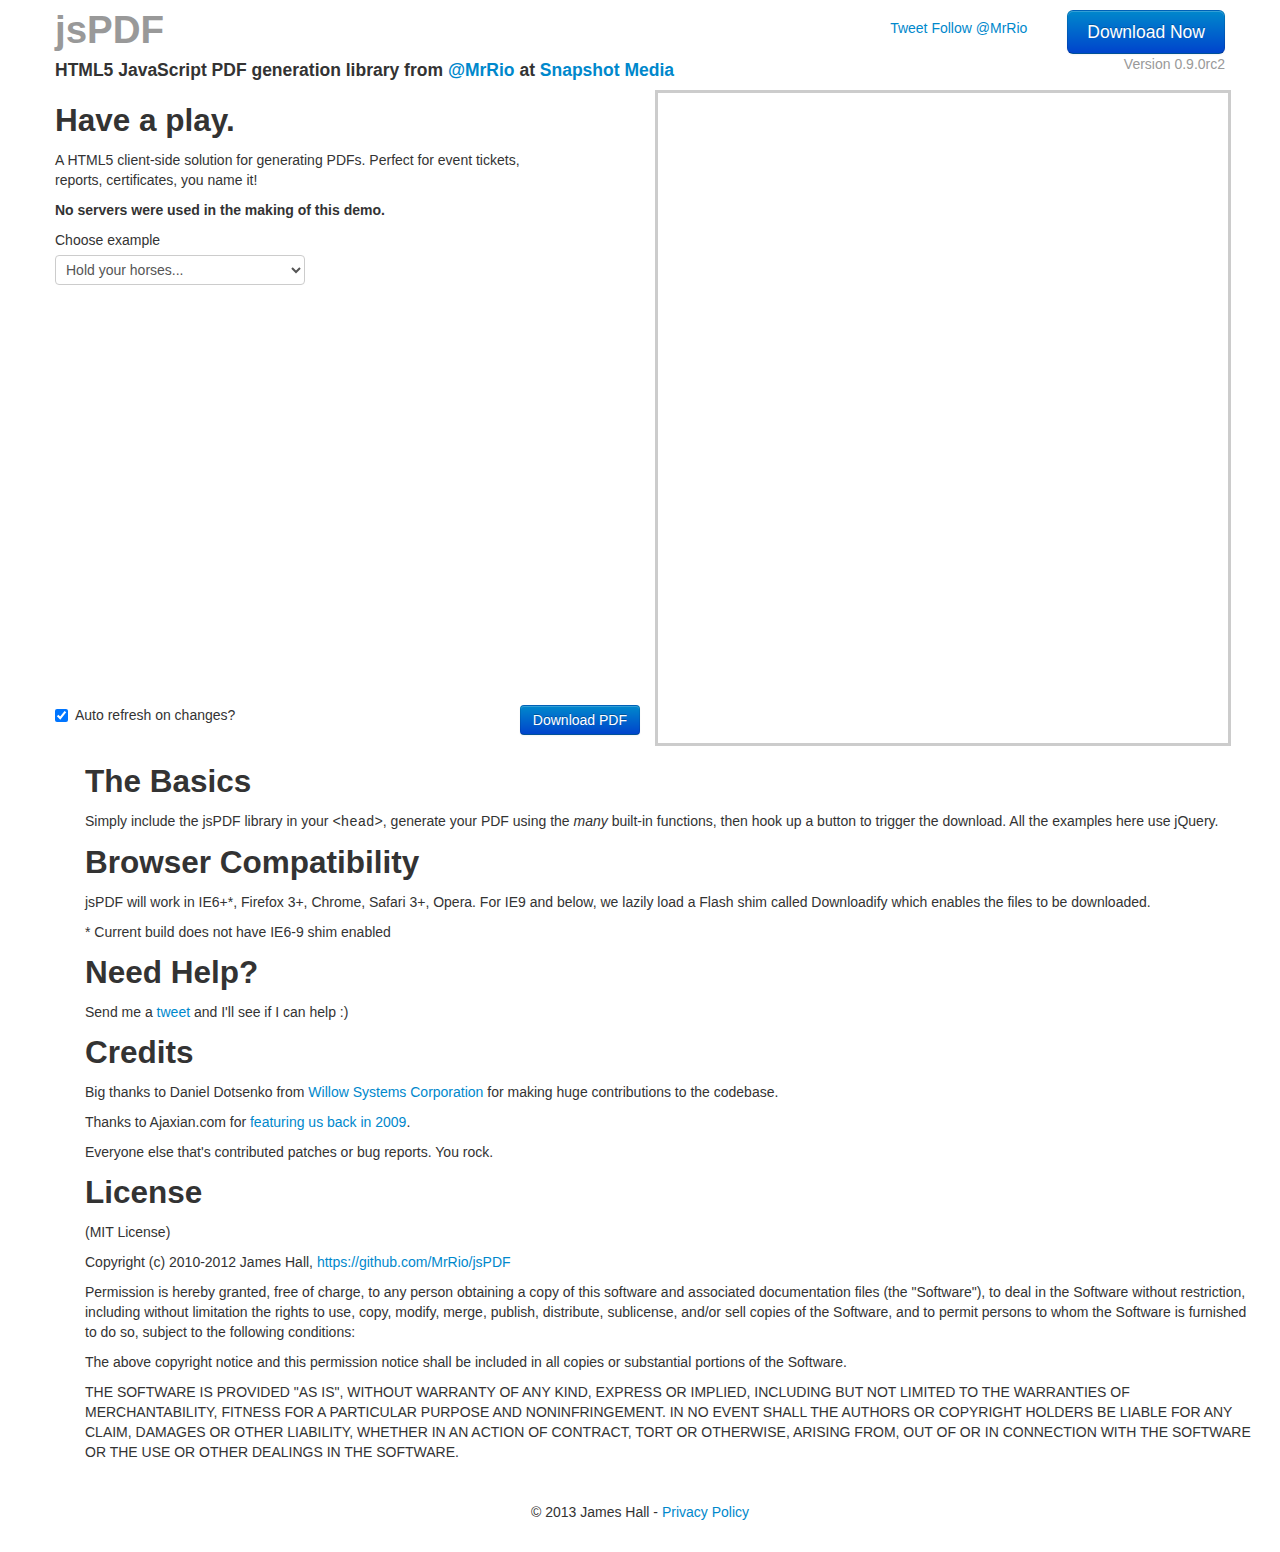
<file: src/main/webapp/js/jsPDF/index.html>
<!DOCTYPE html>
<html lang="en">
	<head>
		<meta charset="utf-8">
		<title>jsPDF - Create PDFs with HTML5 JavaScript Library</title>
		<meta name="viewport" content="width=device-width, initial-scale=1.0">
		<meta name="description" content="">
		<meta name="author" content="">

		<!-- Bootstrap -->
		<link href="./examples/bootstrap/css/bootstrap.css" rel="stylesheet">
		<link href="./examples/bootstrap/css/bootstrap-responsive.css" rel="stylesheet">

		<!-- Editor CSS -->
		<link href="./examples/css/editor.css" rel="stylesheet">

		<!-- See closing body for JS -->

		<script src="http://use.edgefonts.net/source-code-pro.js"></script>
	</head>

	<body>
		<div class="container">

			<div class="masthead">
				<div class="pull-right">
					<div class="tweet-buttons">
						<a href="https://twitter.com/share" class="twitter-share-button" data-via="MrRio" data-size="large">Tweet</a>
						<script>!function(d,s,id){var js,fjs=d.getElementsByTagName(s)[0];if(!d.getElementById(id)){js=d.createElement(s);js.id=id;js.src="//platform.twitter.com/widgets.js";fjs.parentNode.insertBefore(js,fjs);}}(document,"script","twitter-wjs");</script>
						<a href="https://twitter.com/MrRio" class="twitter-follow-button" data-show-count="false" data-size="large">Follow @MrRio</a>
						<script>!function(d,s,id){var js,fjs=d.getElementsByTagName(s)[0];if(!d.getElementById(id)){js=d.createElement(s);js.id=id;js.src="//platform.twitter.com/widgets.js";fjs.parentNode.insertBefore(js,fjs);}}(document,"script","twitter-wjs");</script>
					</div>
					<a class="btn btn-primary btn-large" href="http://jspdf.com/downloads/jsPDF-0.9.0rc2.zip">Download Now</a>
					<p class="muted" style="text-align: right;">Version 0.9.0rc2</p>
 
				</div>
				<h1 class="muted">jsPDF</h1>
				<h4>HTML5 JavaScript PDF generation library from <a href="http://twitter.com/MrRio">@MrRio</a> at <a href="http://snapshotmedia.co.uk">Snapshot Media</a></h4>
			</div>
			
			<div class="row-fluid">
				<div class="span6" style="float: right">
					<iframe class="preview-pane" width="100%" height="650" frameborder="0"></iframe>
				</div>
				<div class="span5 no-gutter">

					<h2>Have a play.</h2>

					<p>A HTML5 client-side solution for generating PDFs. Perfect for event tickets, reports, certificates, you name it! </p>

					<p><b>No servers were used in the making of this demo.</b></p>
                    
					<div class="template-picker">
						<label for="template">Choose example</label>
						<select id="template" name="template">
							<option>Hold your horses...</option>
						</select>
					</div>
				</div>

				<div id="editor" class="bypass"></div>
				
			   <div class="controls">
					<div class="pull-right">
						<!--<a href="#" class="btn btn-primary">Download Your Code</a>-->
						<a href="#" class="btn btn-primary download-pdf">Download PDF</a>
					</div>

					<label class="checkbox">
						<input type="checkbox" id="auto-refresh" checked="checked"> Auto refresh on changes?
					</label>
					<a href="#" class="run-code hide btn btn-success">Run Code</a>

					<div class="alert hide">
						Auto refresh disabled for this
					</div>

			   </div>

			</div>
			<div class="clerfix"></div>
			<div class="span12 credits">

				<h2>The Basics</h2>

				<p>Simply include the jsPDF library in your <span class="source">&lt;head&gt;</span>, generate your PDF using the <i>many</i> built-in functions, then hook up a button to trigger the download. All the examples here use jQuery.</p>

				<h2>Browser Compatibility</h2>

				<p>jsPDF will work in IE6+*, Firefox 3+, Chrome, Safari 3+, Opera. For IE9 and below, we lazily load a Flash shim called Downloadify which enables the files to be downloaded.</p>

				<p>* Current build does not have IE6-9 shim enabled</p>

				<h2>Need Help?</h2>

				<p>Send me a <a href="http://twitter.com/MrRio">tweet</a> and I'll see if I can help :)</p>

				<h2>Credits</h2>

				<p>Big thanks to Daniel Dotsenko from <a href="http://willow-systems.com">Willow Systems Corporation</a> for making huge contributions to the codebase. </p>

				<p>Thanks to Ajaxian.com for <a href="http://ajaxian.com/archives/dynamically-generic-pdfs-with-javascript">featuring us back in 2009</a>.</p>

				<p>Everyone else that's contributed patches or bug reports. You rock.</p>

				<h2>License</h2>

				<p>(MIT License)</p>

				<p>Copyright (c) 2010-2012 James Hall, <a href="https://github.com/MrRio/jsPDF">https://github.com/MrRio/jsPDF</a></p>

				<p>Permission is hereby granted, free of charge, to any person obtaining
				a copy of this software and associated documentation files (the
				"Software"), to deal in the Software without restriction, including
				without limitation the rights to use, copy, modify, merge, publish,
				distribute, sublicense, and/or sell copies of the Software, and to
				permit persons to whom the Software is furnished to do so, subject to
				the following conditions:</p>

				<p>The above copyright notice and this permission notice shall be
				included in all copies or substantial portions of the Software.</p>

				<p>THE SOFTWARE IS PROVIDED "AS IS", WITHOUT WARRANTY OF ANY KIND,
				EXPRESS OR IMPLIED, INCLUDING BUT NOT LIMITED TO THE WARRANTIES OF
				MERCHANTABILITY, FITNESS FOR A PARTICULAR PURPOSE AND
				NONINFRINGEMENT. IN NO EVENT SHALL THE AUTHORS OR COPYRIGHT HOLDERS BE
				LIABLE FOR ANY CLAIM, DAMAGES OR OTHER LIABILITY, WHETHER IN AN ACTION
				OF CONTRACT, TORT OR OTHERWISE, ARISING FROM, OUT OF OR IN CONNECTION
				WITH THE SOFTWARE OR THE USE OR OTHER DEALINGS IN THE SOFTWARE.</p>


			</div>

		</div> <!-- /container -->

		<footer>&copy; 2013 James Hall - <a href="http://snapshotmedia.co.uk/privacy-policy">Privacy Policy</a></footer>


		<!-- Scripts down here -->
		<script src="https://ajax.googleapis.com/ajax/libs/jquery/1.8.3/jquery.min.js"></script>

		<!-- Code editor -->

		<script src="http://d1n0x3qji82z53.cloudfront.net/src-min-noconflict/ace.js" type="text/javascript" charset="utf-8"></script>

		<!-- Scripts in development mode -->
		<script type="text/javascript" src="jspdf.js"></script>
		<script type="text/javascript" src="./libs/FileSaver.js/FileSaver.js"></script>
		<script type="text/javascript" src="./libs/Blob.js/Blob.js"></script>
		<script type="text/javascript" src="./libs/Blob.js/BlobBuilder.js"></script>

		<script type="text/javascript" src="./libs/Deflate/deflate.js"></script>
		<script type="text/javascript" src="./libs/Deflate/adler32cs.js"></script>

		<script type="text/javascript" src="./jspdf.plugin.addimage.js"></script>
		<script type="text/javascript" src="./jspdf.plugin.from_html.js"></script>
		<script type="text/javascript" src="./jspdf.plugin.ie_below_9_shim.js"></script>
		<script type="text/javascript" src="./jspdf.plugin.sillysvgrenderer.js"></script>
		<script type="text/javascript" src="./jspdf.plugin.split_text_to_size.js"></script>
		<script type="text/javascript" src="./jspdf.plugin.standard_fonts_metrics.js"></script>

		<!-- Editor -->
		<script type="text/javascript" src="./examples/js/editor.js"></script>

		<!-- Analytics -->
		<script type="text/javascript">

		  var _gaq = _gaq || [];
		  _gaq.push(['_setAccount', 'UA-32767308-2']);
		  _gaq.push(['_trackPageview']);

		  (function() {
			var ga = document.createElement('script'); ga.type = 'text/javascript'; ga.async = true;
			ga.src = ('https:' == document.location.protocol ? 'https://ssl' : 'http://www') + '.google-analytics.com/ga.js';
			var s = document.getElementsByTagName('script')[0]; s.parentNode.insertBefore(ga, s);
		  })();

		</script>
		<script type="text/javascript">
		adroll_adv_id = "P3OVQHTGMBA37E2Z6M77AQ";
		adroll_pix_id = "GHWLXTPCARHSXCCSWFFDR7";
		(function () {
		var oldonload = window.onload;
		window.onload = function(){
		   __adroll_loaded=true;
		   var scr = document.createElement("script");
		   var host = (("https:" == document.location.protocol) ? "https://s.adroll.com" : "http://a.adroll.com");
		   scr.setAttribute('async', 'true');
		   scr.type = "text/javascript";
		   scr.src = host + "/j/roundtrip.js";
		   ((document.getElementsByTagName('head') || [null])[0] ||
			document.getElementsByTagName('script')[0].parentNode).appendChild(scr);
		   if(oldonload){oldonload()}};
		}());
		</script>

	</body>
</html>
</file>
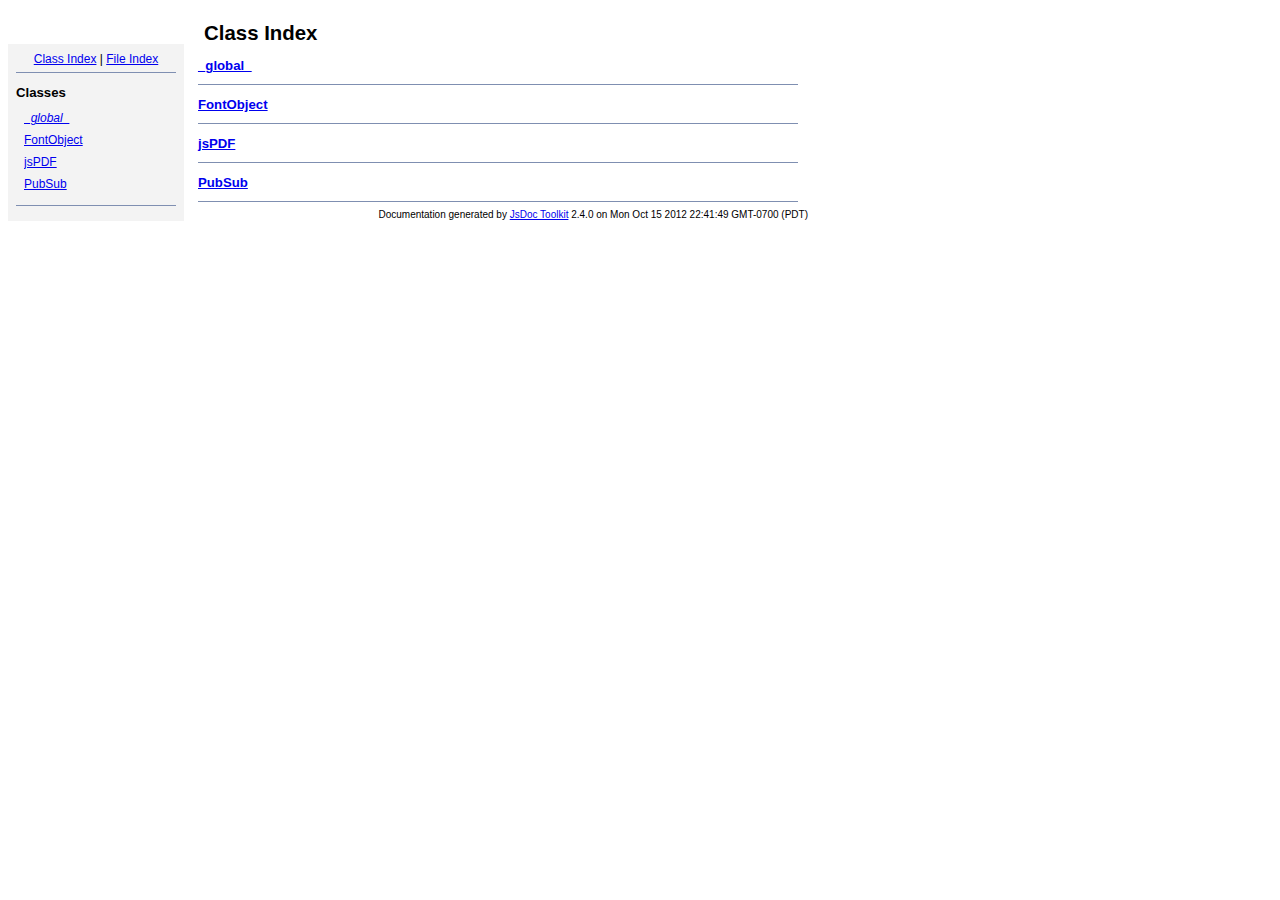
<file: src/main/webapp/js/jsPDF/doc/index.html>
<!DOCTYPE html PUBLIC "-//W3C//DTD XHTML 1.0 Transitional//EN"
        "http://www.w3.org/TR/xhtml1/DTD/xhtml1-transitional.dtd">
<html xmlns="http://www.w3.org/1999/xhtml" xml:lang="en" lang="en">
	<head>
		<meta http-equiv="content-type" content="text/html; charset=utf-8" />
		
		<title>JsDoc Reference - Index</title>
		<meta name="generator" content="JsDoc Toolkit" />
		
		<style type="text/css">
		/* default.css */
body
{
	font: 12px "Lucida Grande", Tahoma, Arial, Helvetica, sans-serif;
	width: 800px;
}

.header
{
	clear: both;
	background-color: #ccc;
	padding: 8px;
}

h1
{
	font-size: 150%;
	font-weight: bold;
	padding: 0;
	margin: 1em 0 0 .3em;
}

hr
{
	border: none 0;
	border-top: 1px solid #7F8FB1;
	height: 1px;
}

pre.code
{
	display: block;
	padding: 8px;
	border: 1px dashed #ccc;
}

#index
{
	margin-top: 24px;
	float: left;
	width: 160px;
	position: absolute;
	left: 8px;
	background-color: #F3F3F3;
	padding: 8px;
}

#content
{
	margin-left: 190px;
	width: 600px;
}

.classList
{
	list-style-type: none;
	padding: 0;
	margin: 0 0 0 8px;
	font-family: arial, sans-serif;
	font-size: 1em;
	overflow: auto;
}

.classList li
{
	padding: 0;
	margin: 0 0 8px 0;
}

.summaryTable { width: 100%; }

h1.classTitle
{
	font-size:170%;
	line-height:130%;
}

h2 { font-size: 110%; }
caption, div.sectionTitle
{
	background-color: #7F8FB1;
	color: #fff;
	font-size:130%;
	text-align: left;
	padding: 2px 6px 2px 6px;
	border: 1px #7F8FB1 solid;
}

div.sectionTitle { margin-bottom: 8px; }
.summaryTable thead { display: none; }

.summaryTable td
{
	vertical-align: top;
	padding: 4px;
	border-bottom: 1px #7F8FB1 solid;
	border-right: 1px #7F8FB1 solid;
}

/*col#summaryAttributes {}*/
.summaryTable td.attributes
{
	border-left: 1px #7F8FB1 solid;
	width: 140px;
	text-align: right;
}

td.attributes, .fixedFont
{
	line-height: 15px;
	color: #002EBE;
	font-family: "Courier New",Courier,monospace;
	font-size: 13px;
}

.summaryTable td.nameDescription
{
	text-align: left;
	font-size: 13px;
	line-height: 15px;
}

.summaryTable td.nameDescription, .description
{
	line-height: 15px;
	padding: 4px;
	padding-left: 4px;
}

.summaryTable { margin-bottom: 8px; }

ul.inheritsList
{
	list-style: square;
	margin-left: 20px;
	padding-left: 0;
}

.detailList {
	margin-left: 20px; 
	line-height: 15px;
}
.detailList dt { margin-left: 20px; }

.detailList .heading
{
	font-weight: bold;
	padding-bottom: 6px;
	margin-left: 0;
}

.light, td.attributes, .light a:link, .light a:visited
{
	color: #777;
	font-style: italic;
}

.fineprint
{
	text-align: right;
	font-size: 10px;
}
		</style>
	</head>
	
	<body>
		<div id="header">
</div>
		
		<div id="index">
			<div align="center"><a href="index.html">Class Index</a>
| <a href="files.html">File Index</a></div>
<hr />
<h2>Classes</h2>
<ul class="classList">
	
	<li><i><a href="symbols/_global_.html">_global_</a></i></li>
	
	<li><a href="symbols/FontObject.html">FontObject</a></li>
	
	<li><a href="symbols/jsPDF.html">jsPDF</a></li>
	
	<li><a href="symbols/PubSub.html">PubSub</a></li>
	
</ul>
<hr />
		</div>
		
		<div id="content">
			<h1 class="classTitle">Class Index</h1>
			
			
			<div>
				<h2><a href="symbols/_global_.html">_global_</a></h2>
				
			</div>
			<hr />
			
			<div>
				<h2><a href="symbols/FontObject.html">FontObject</a></h2>
				
			</div>
			<hr />
			
			<div>
				<h2><a href="symbols/jsPDF.html">jsPDF</a></h2>
				
			</div>
			<hr />
			
			<div>
				<h2><a href="symbols/PubSub.html">PubSub</a></h2>
				
			</div>
			<hr />
			
			
		</div>
		<div class="fineprint" style="clear:both">
			
			Documentation generated by <a href="http://code.google.com/p/jsdoc-toolkit/" target="_blankt">JsDoc Toolkit</a> 2.4.0 on Mon Oct 15 2012 22:41:49 GMT-0700 (PDT)
		</div>
	</body>
</html>
</file>
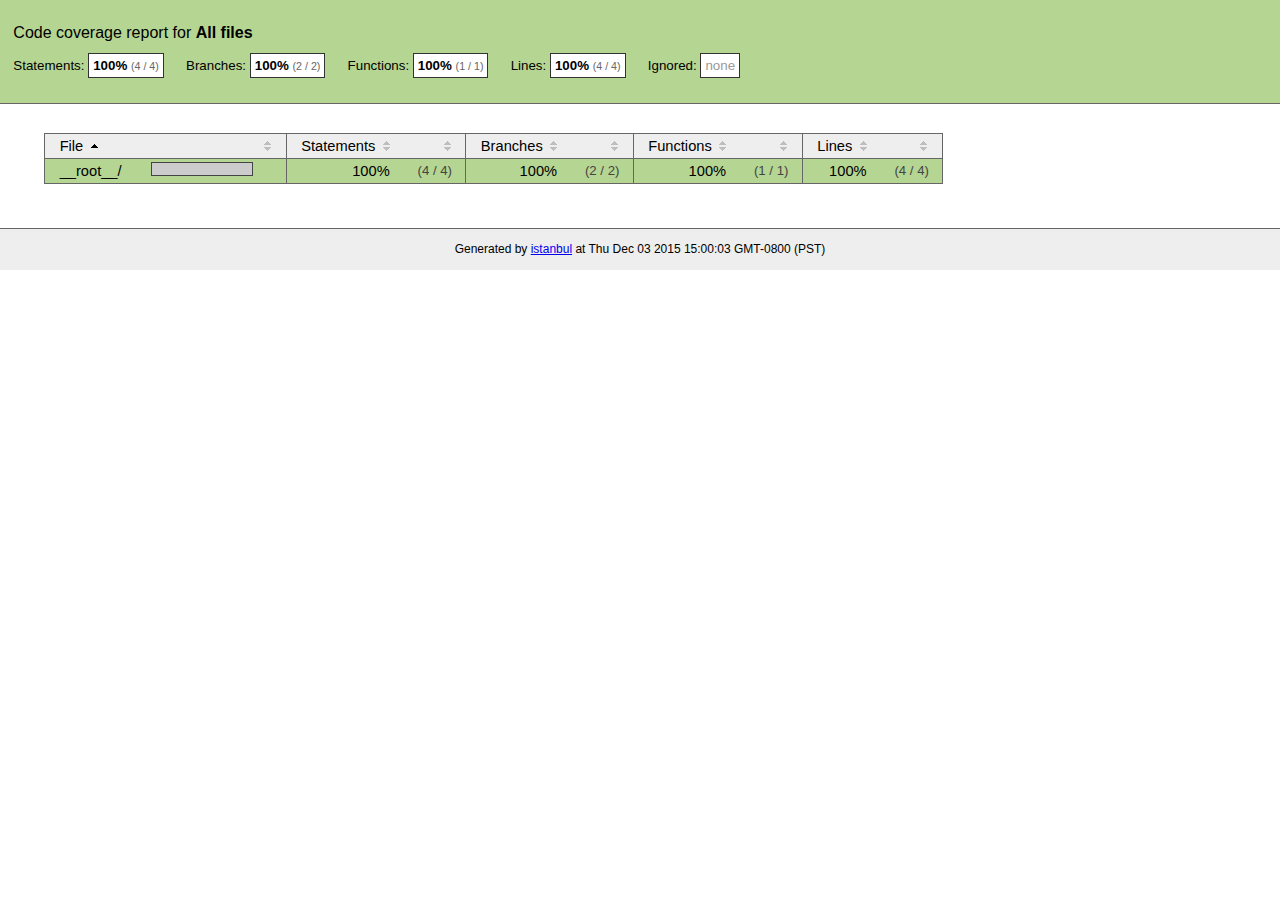
<file: .metadata/.plugins/org.eclipse.wildwebdeveloper.embedder.node/node-v16.9.0-win-x64/node_modules/npm/node_modules/unique-filename/coverage/index.html>
<!doctype html>
<html lang="en">
<head>
    <title>Code coverage report for All files</title>
    <meta charset="utf-8">
    <link rel="stylesheet" href="prettify.css">
    <link rel="stylesheet" href="base.css">
    <style type='text/css'>
        div.coverage-summary .sorter {
            background-image: url(sort-arrow-sprite.png);
        }
    </style>
</head>
<body>
<div class="header high">
    <h1>Code coverage report for <span class="entity">All files</span></h1>
    <h2>
        Statements: <span class="metric">100% <small>(4 / 4)</small></span> &nbsp;&nbsp;&nbsp;&nbsp;
        Branches: <span class="metric">100% <small>(2 / 2)</small></span> &nbsp;&nbsp;&nbsp;&nbsp;
        Functions: <span class="metric">100% <small>(1 / 1)</small></span> &nbsp;&nbsp;&nbsp;&nbsp;
        Lines: <span class="metric">100% <small>(4 / 4)</small></span> &nbsp;&nbsp;&nbsp;&nbsp;
        Ignored: <span class="metric"><span class="ignore-none">none</span></span> &nbsp;&nbsp;&nbsp;&nbsp;
    </h2>
    <div class="path"></div>
</div>
<div class="body">
<div class="coverage-summary">
<table>
<thead>
<tr>
   <th data-col="file" data-fmt="html" data-html="true" class="file">File</th>
   <th data-col="pic" data-type="number" data-fmt="html" data-html="true" class="pic"></th>
   <th data-col="statements" data-type="number" data-fmt="pct" class="pct">Statements</th>
   <th data-col="statements_raw" data-type="number" data-fmt="html" class="abs"></th>
   <th data-col="branches" data-type="number" data-fmt="pct" class="pct">Branches</th>
   <th data-col="branches_raw" data-type="number" data-fmt="html" class="abs"></th>
   <th data-col="functions" data-type="number" data-fmt="pct" class="pct">Functions</th>
   <th data-col="functions_raw" data-type="number" data-fmt="html" class="abs"></th>
   <th data-col="lines" data-type="number" data-fmt="pct" class="pct">Lines</th>
   <th data-col="lines_raw" data-type="number" data-fmt="html" class="abs"></th>
</tr>
</thead>
<tbody><tr>
	<td class="file high" data-value="__root__/"><a href="__root__/index.html">__root__/</a></td>
	<td data-value="100" class="pic high"><span class="cover-fill cover-full" style="width: 100px;"></span><span class="cover-empty" style="width:0px;"></span></td>
	<td data-value="100" class="pct high">100%</td>
	<td data-value="4" class="abs high">(4&nbsp;/&nbsp;4)</td>
	<td data-value="100" class="pct high">100%</td>
	<td data-value="2" class="abs high">(2&nbsp;/&nbsp;2)</td>
	<td data-value="100" class="pct high">100%</td>
	<td data-value="1" class="abs high">(1&nbsp;/&nbsp;1)</td>
	<td data-value="100" class="pct high">100%</td>
	<td data-value="4" class="abs high">(4&nbsp;/&nbsp;4)</td>
	</tr>

</tbody>
</table>
</div>
</div>
<div class="footer">
    <div class="meta">Generated by <a href="http://istanbul-js.org/" target="_blank">istanbul</a> at Thu Dec 03 2015 15:00:03 GMT-0800 (PST)</div>
</div>
<script src="prettify.js"></script>
<script>
window.onload = function () {
        if (typeof prettyPrint === 'function') {
            prettyPrint();
        }
};
</script>
<script src="sorter.js"></script>
</body>
</html>
</file>
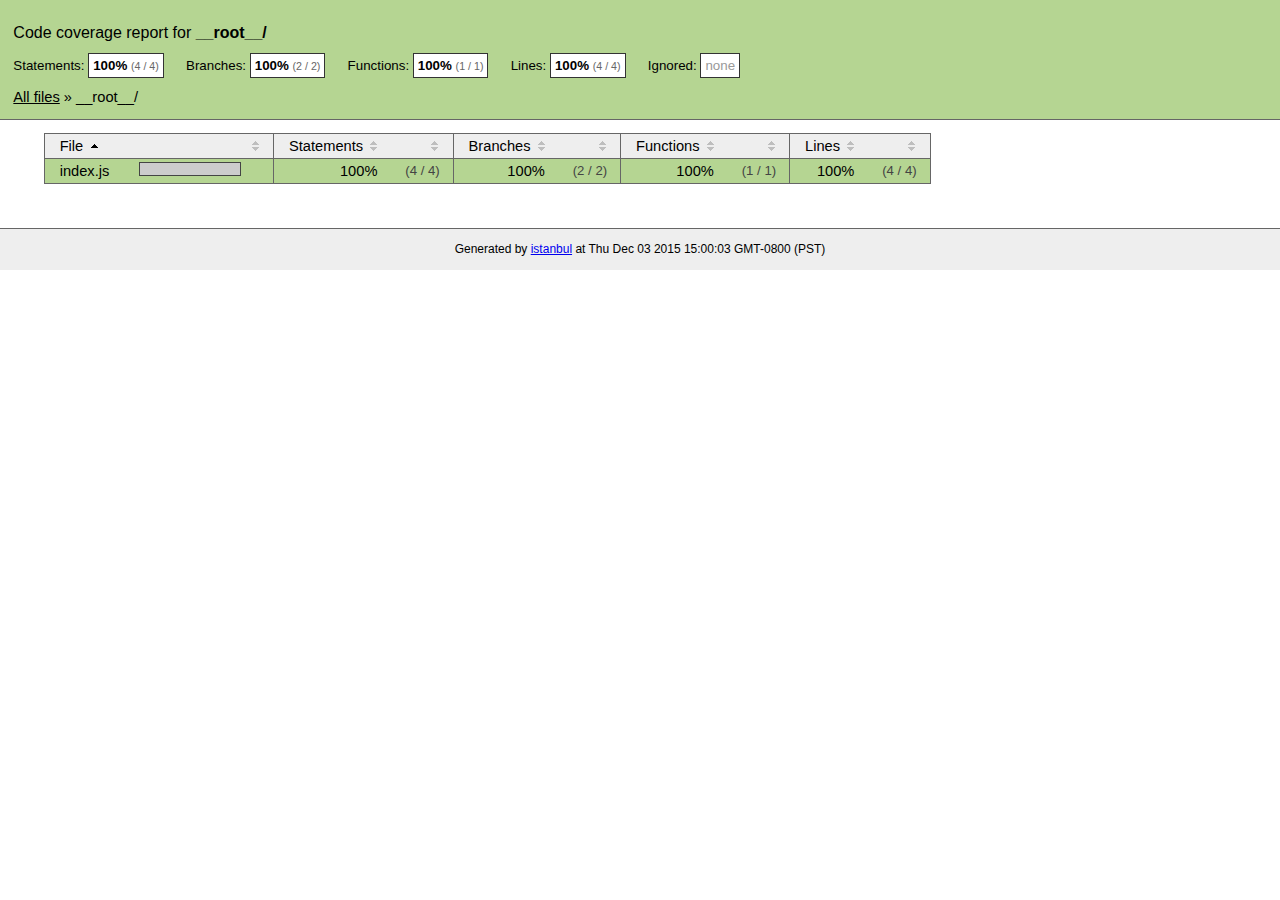
<file: .metadata/.plugins/org.eclipse.wildwebdeveloper.embedder.node/node-v16.9.0-win-x64/node_modules/npm/node_modules/unique-filename/coverage/__root__/index.html>
<!doctype html>
<html lang="en">
<head>
    <title>Code coverage report for __root__/</title>
    <meta charset="utf-8">
    <link rel="stylesheet" href="../prettify.css">
    <link rel="stylesheet" href="../base.css">
    <style type='text/css'>
        div.coverage-summary .sorter {
            background-image: url(../sort-arrow-sprite.png);
        }
    </style>
</head>
<body>
<div class="header high">
    <h1>Code coverage report for <span class="entity">__root__/</span></h1>
    <h2>
        Statements: <span class="metric">100% <small>(4 / 4)</small></span> &nbsp;&nbsp;&nbsp;&nbsp;
        Branches: <span class="metric">100% <small>(2 / 2)</small></span> &nbsp;&nbsp;&nbsp;&nbsp;
        Functions: <span class="metric">100% <small>(1 / 1)</small></span> &nbsp;&nbsp;&nbsp;&nbsp;
        Lines: <span class="metric">100% <small>(4 / 4)</small></span> &nbsp;&nbsp;&nbsp;&nbsp;
        Ignored: <span class="metric"><span class="ignore-none">none</span></span> &nbsp;&nbsp;&nbsp;&nbsp;
    </h2>
    <div class="path"><a href="../index.html">All files</a> &#187; __root__/</div>
</div>
<div class="body">
<div class="coverage-summary">
<table>
<thead>
<tr>
   <th data-col="file" data-fmt="html" data-html="true" class="file">File</th>
   <th data-col="pic" data-type="number" data-fmt="html" data-html="true" class="pic"></th>
   <th data-col="statements" data-type="number" data-fmt="pct" class="pct">Statements</th>
   <th data-col="statements_raw" data-type="number" data-fmt="html" class="abs"></th>
   <th data-col="branches" data-type="number" data-fmt="pct" class="pct">Branches</th>
   <th data-col="branches_raw" data-type="number" data-fmt="html" class="abs"></th>
   <th data-col="functions" data-type="number" data-fmt="pct" class="pct">Functions</th>
   <th data-col="functions_raw" data-type="number" data-fmt="html" class="abs"></th>
   <th data-col="lines" data-type="number" data-fmt="pct" class="pct">Lines</th>
   <th data-col="lines_raw" data-type="number" data-fmt="html" class="abs"></th>
</tr>
</thead>
<tbody><tr>
	<td class="file high" data-value="index.js"><a href="index.js.html">index.js</a></td>
	<td data-value="100" class="pic high"><span class="cover-fill cover-full" style="width: 100px;"></span><span class="cover-empty" style="width:0px;"></span></td>
	<td data-value="100" class="pct high">100%</td>
	<td data-value="4" class="abs high">(4&nbsp;/&nbsp;4)</td>
	<td data-value="100" class="pct high">100%</td>
	<td data-value="2" class="abs high">(2&nbsp;/&nbsp;2)</td>
	<td data-value="100" class="pct high">100%</td>
	<td data-value="1" class="abs high">(1&nbsp;/&nbsp;1)</td>
	<td data-value="100" class="pct high">100%</td>
	<td data-value="4" class="abs high">(4&nbsp;/&nbsp;4)</td>
	</tr>

</tbody>
</table>
</div>
</div>
<div class="footer">
    <div class="meta">Generated by <a href="http://istanbul-js.org/" target="_blank">istanbul</a> at Thu Dec 03 2015 15:00:03 GMT-0800 (PST)</div>
</div>
<script src="../prettify.js"></script>
<script>
window.onload = function () {
        if (typeof prettyPrint === 'function') {
            prettyPrint();
        }
};
</script>
<script src="../sorter.js"></script>
</body>
</html>
</file>
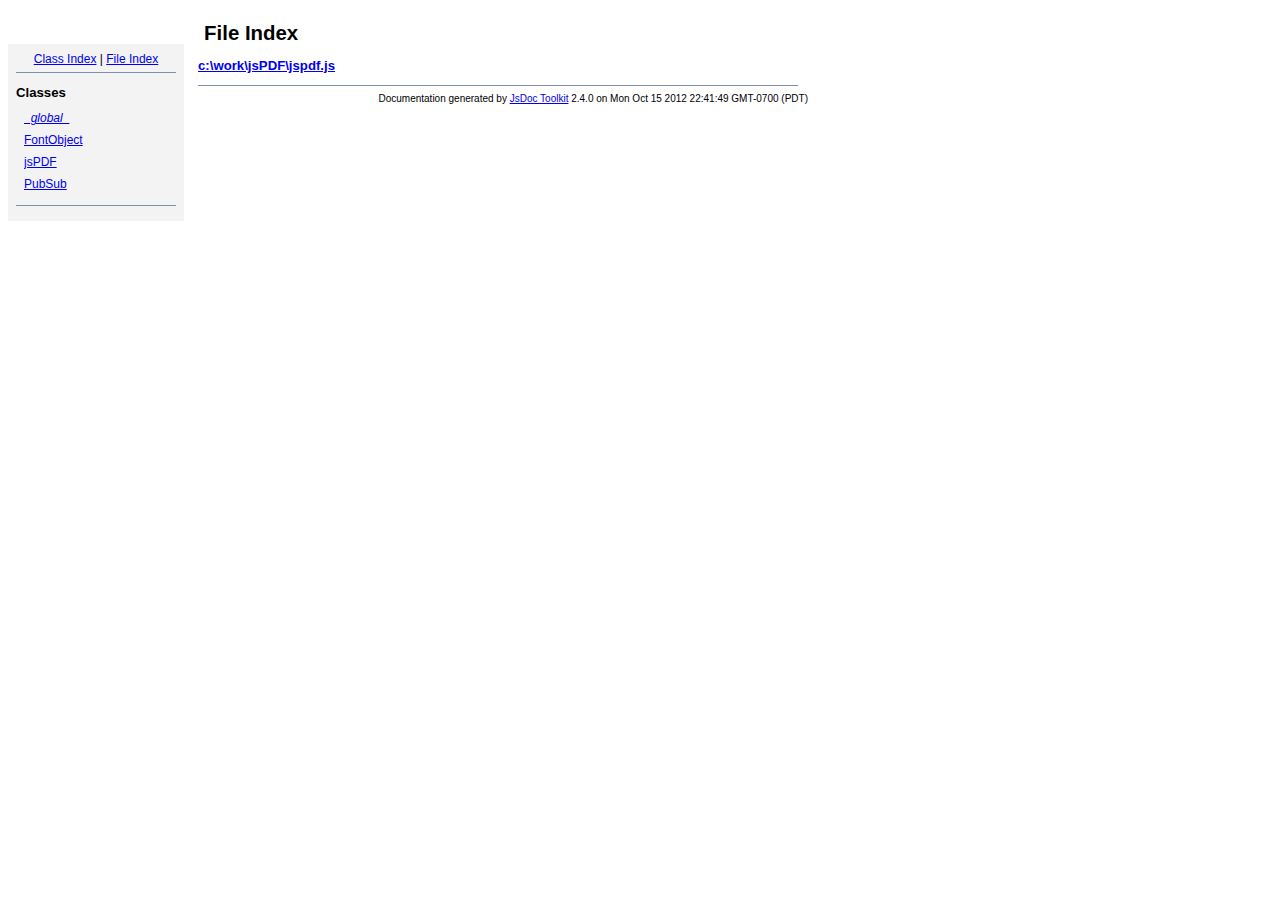
<file: src/main/webapp/js/jsPDF/doc/files.html>
<!DOCTYPE html PUBLIC "-//W3C//DTD XHTML 1.0 Transitional//EN"
        "http://www.w3.org/TR/xhtml1/DTD/xhtml1-transitional.dtd">
<html xmlns="http://www.w3.org/1999/xhtml" xml:lang="en" lang="en">
	<head>
		<meta http-equiv="content-type" content="text/html; charset=utf-8" />
		
		<title>JsDoc Reference - File Index</title>
		<meta name="generator" content="JsDoc Toolkit" />
		
		<style type="text/css">
		/* default.css */
body
{
	font: 12px "Lucida Grande", Tahoma, Arial, Helvetica, sans-serif;
	width: 800px;
}

.header
{
	clear: both;
	background-color: #ccc;
	padding: 8px;
}

h1
{
	font-size: 150%;
	font-weight: bold;
	padding: 0;
	margin: 1em 0 0 .3em;
}

hr
{
	border: none 0;
	border-top: 1px solid #7F8FB1;
	height: 1px;
}

pre.code
{
	display: block;
	padding: 8px;
	border: 1px dashed #ccc;
}

#index
{
	margin-top: 24px;
	float: left;
	width: 160px;
	position: absolute;
	left: 8px;
	background-color: #F3F3F3;
	padding: 8px;
}

#content
{
	margin-left: 190px;
	width: 600px;
}

.classList
{
	list-style-type: none;
	padding: 0;
	margin: 0 0 0 8px;
	font-family: arial, sans-serif;
	font-size: 1em;
	overflow: auto;
}

.classList li
{
	padding: 0;
	margin: 0 0 8px 0;
}

.summaryTable { width: 100%; }

h1.classTitle
{
	font-size:170%;
	line-height:130%;
}

h2 { font-size: 110%; }
caption, div.sectionTitle
{
	background-color: #7F8FB1;
	color: #fff;
	font-size:130%;
	text-align: left;
	padding: 2px 6px 2px 6px;
	border: 1px #7F8FB1 solid;
}

div.sectionTitle { margin-bottom: 8px; }
.summaryTable thead { display: none; }

.summaryTable td
{
	vertical-align: top;
	padding: 4px;
	border-bottom: 1px #7F8FB1 solid;
	border-right: 1px #7F8FB1 solid;
}

/*col#summaryAttributes {}*/
.summaryTable td.attributes
{
	border-left: 1px #7F8FB1 solid;
	width: 140px;
	text-align: right;
}

td.attributes, .fixedFont
{
	line-height: 15px;
	color: #002EBE;
	font-family: "Courier New",Courier,monospace;
	font-size: 13px;
}

.summaryTable td.nameDescription
{
	text-align: left;
	font-size: 13px;
	line-height: 15px;
}

.summaryTable td.nameDescription, .description
{
	line-height: 15px;
	padding: 4px;
	padding-left: 4px;
}

.summaryTable { margin-bottom: 8px; }

ul.inheritsList
{
	list-style: square;
	margin-left: 20px;
	padding-left: 0;
}

.detailList {
	margin-left: 20px; 
	line-height: 15px;
}
.detailList dt { margin-left: 20px; }

.detailList .heading
{
	font-weight: bold;
	padding-bottom: 6px;
	margin-left: 0;
}

.light, td.attributes, .light a:link, .light a:visited
{
	color: #777;
	font-style: italic;
}

.fineprint
{
	text-align: right;
	font-size: 10px;
}
		</style>
	</head>
	
	<body>
		<div id="header">
</div>
		
		<div id="index">
			<div align="center"><a href="index.html">Class Index</a>
| <a href="files.html">File Index</a></div>
<hr />
<h2>Classes</h2>
<ul class="classList">
	
	<li><i><a href="symbols/_global_.html">_global_</a></i></li>
	
	<li><a href="symbols/FontObject.html">FontObject</a></li>
	
	<li><a href="symbols/jsPDF.html">jsPDF</a></li>
	
	<li><a href="symbols/PubSub.html">PubSub</a></li>
	
</ul>
<hr />
		</div>
		
		<div id="content">
			<h1 class="classTitle">File Index</h1>
			
			
			<div>
				<h2><a href="symbols/src/c__work_jsPDF_jspdf.js.html">c:\work\jsPDF\jspdf.js</a></h2>
				
				<dl>
					
					
					
					
				</dl>
			</div>
			<hr />
			
			
		</div>
		<div class="fineprint" style="clear:both">
			
			Documentation generated by <a href="http://code.google.com/p/jsdoc-toolkit/" target="_blankt">JsDoc Toolkit</a> 2.4.0 on Mon Oct 15 2012 22:41:49 GMT-0700 (PDT)
		</div>
	</body>
</html>
</file>
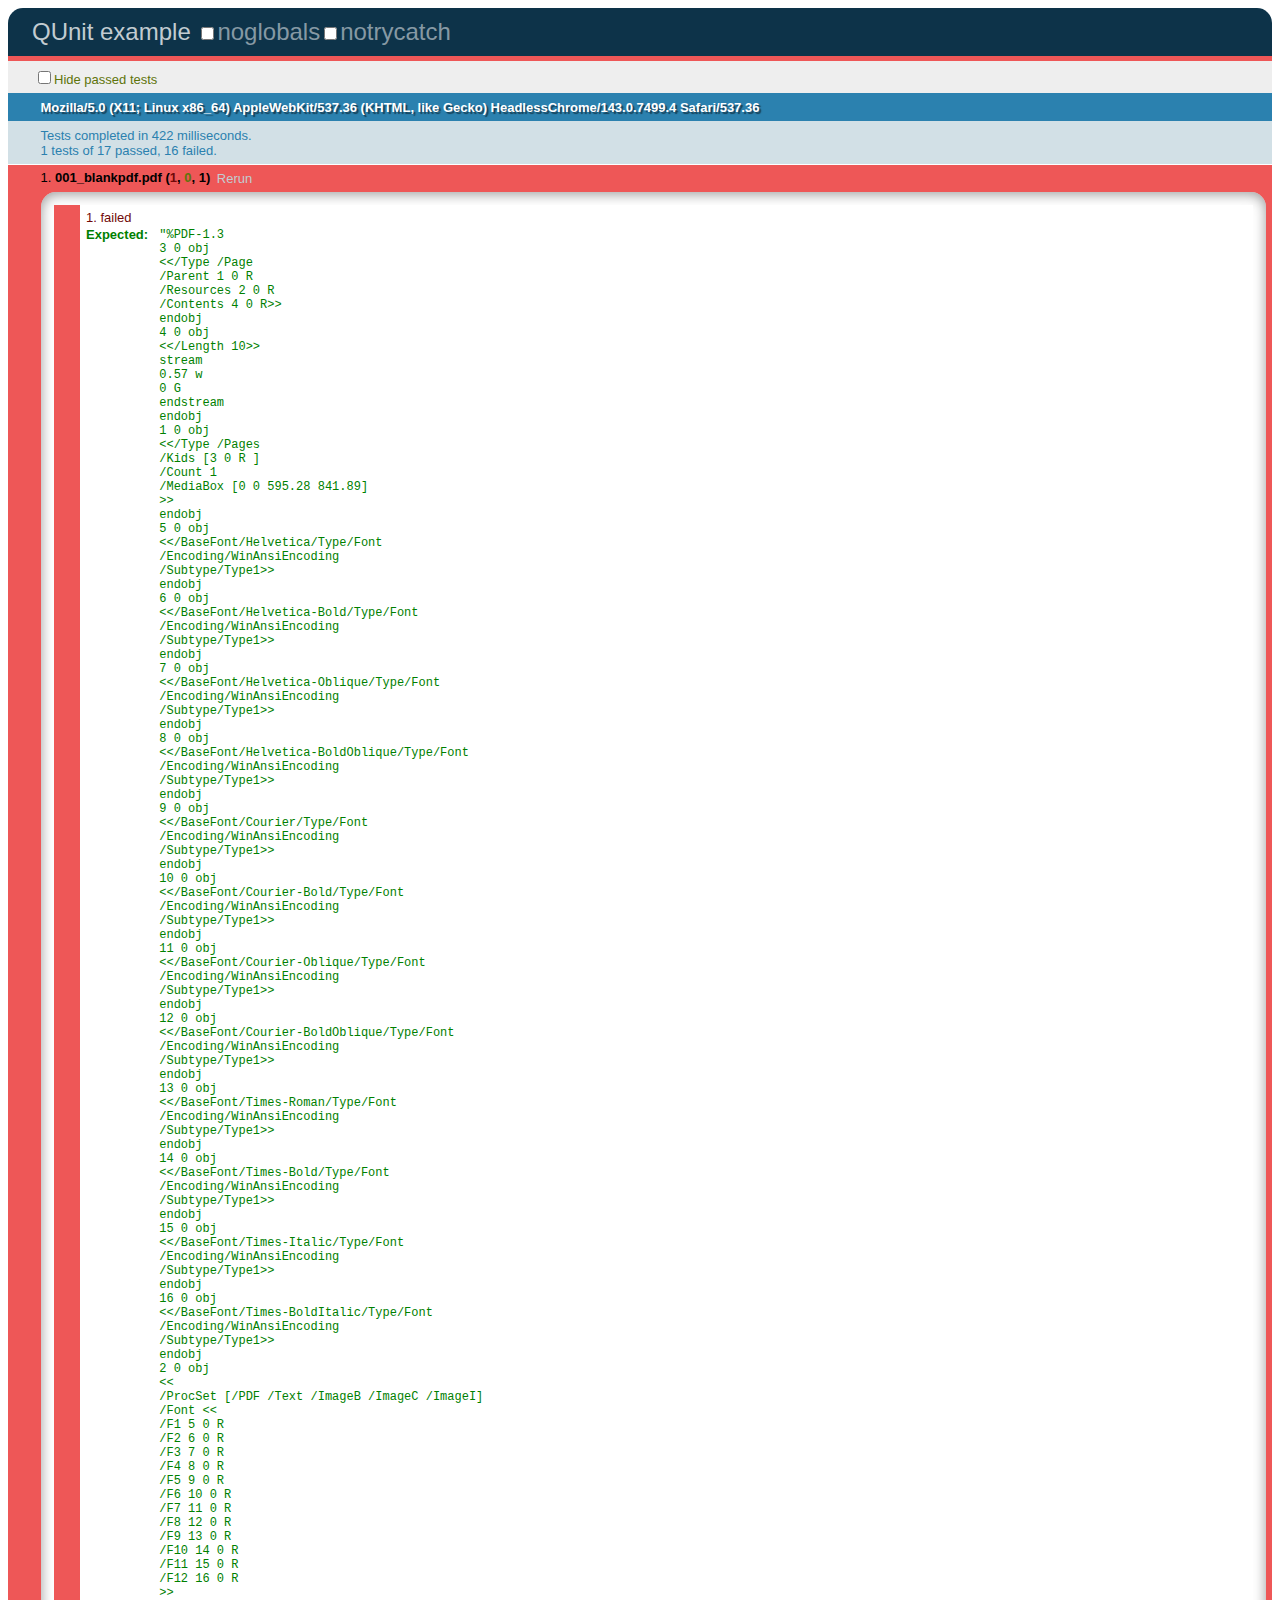
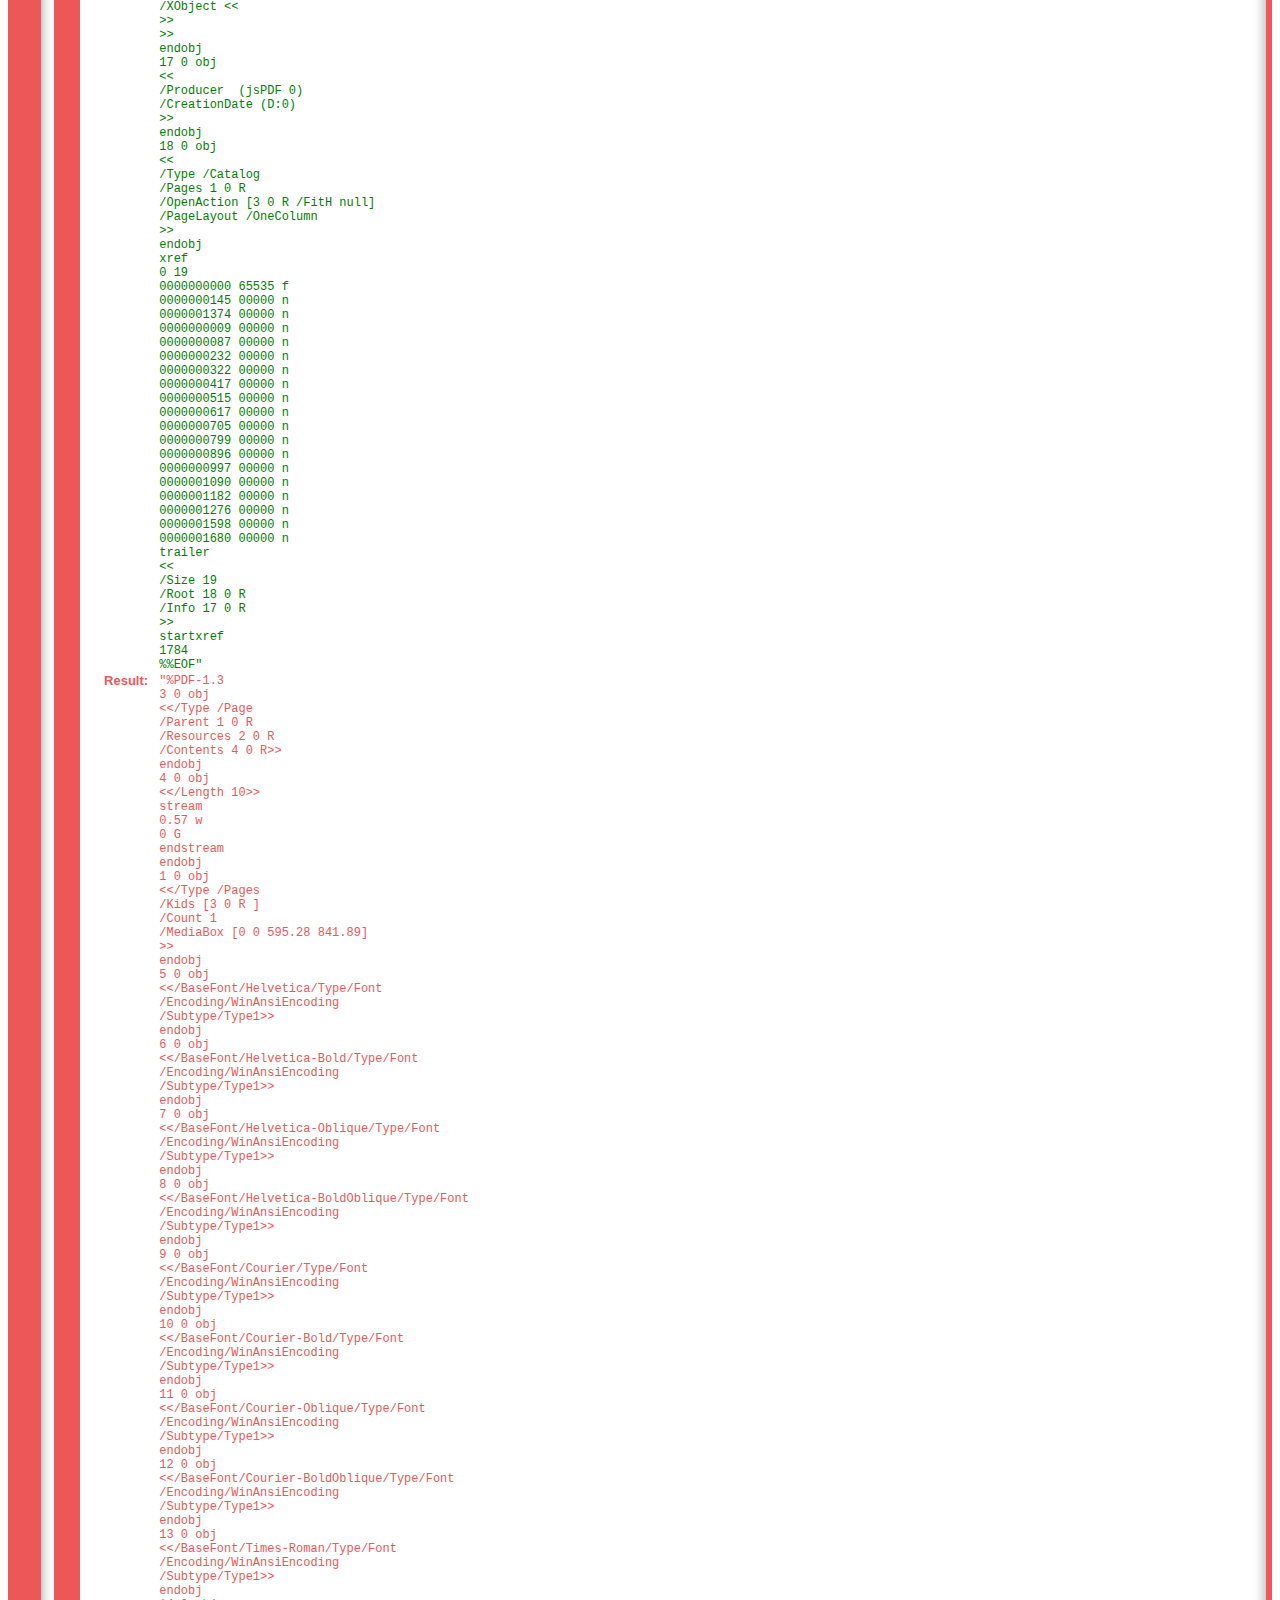
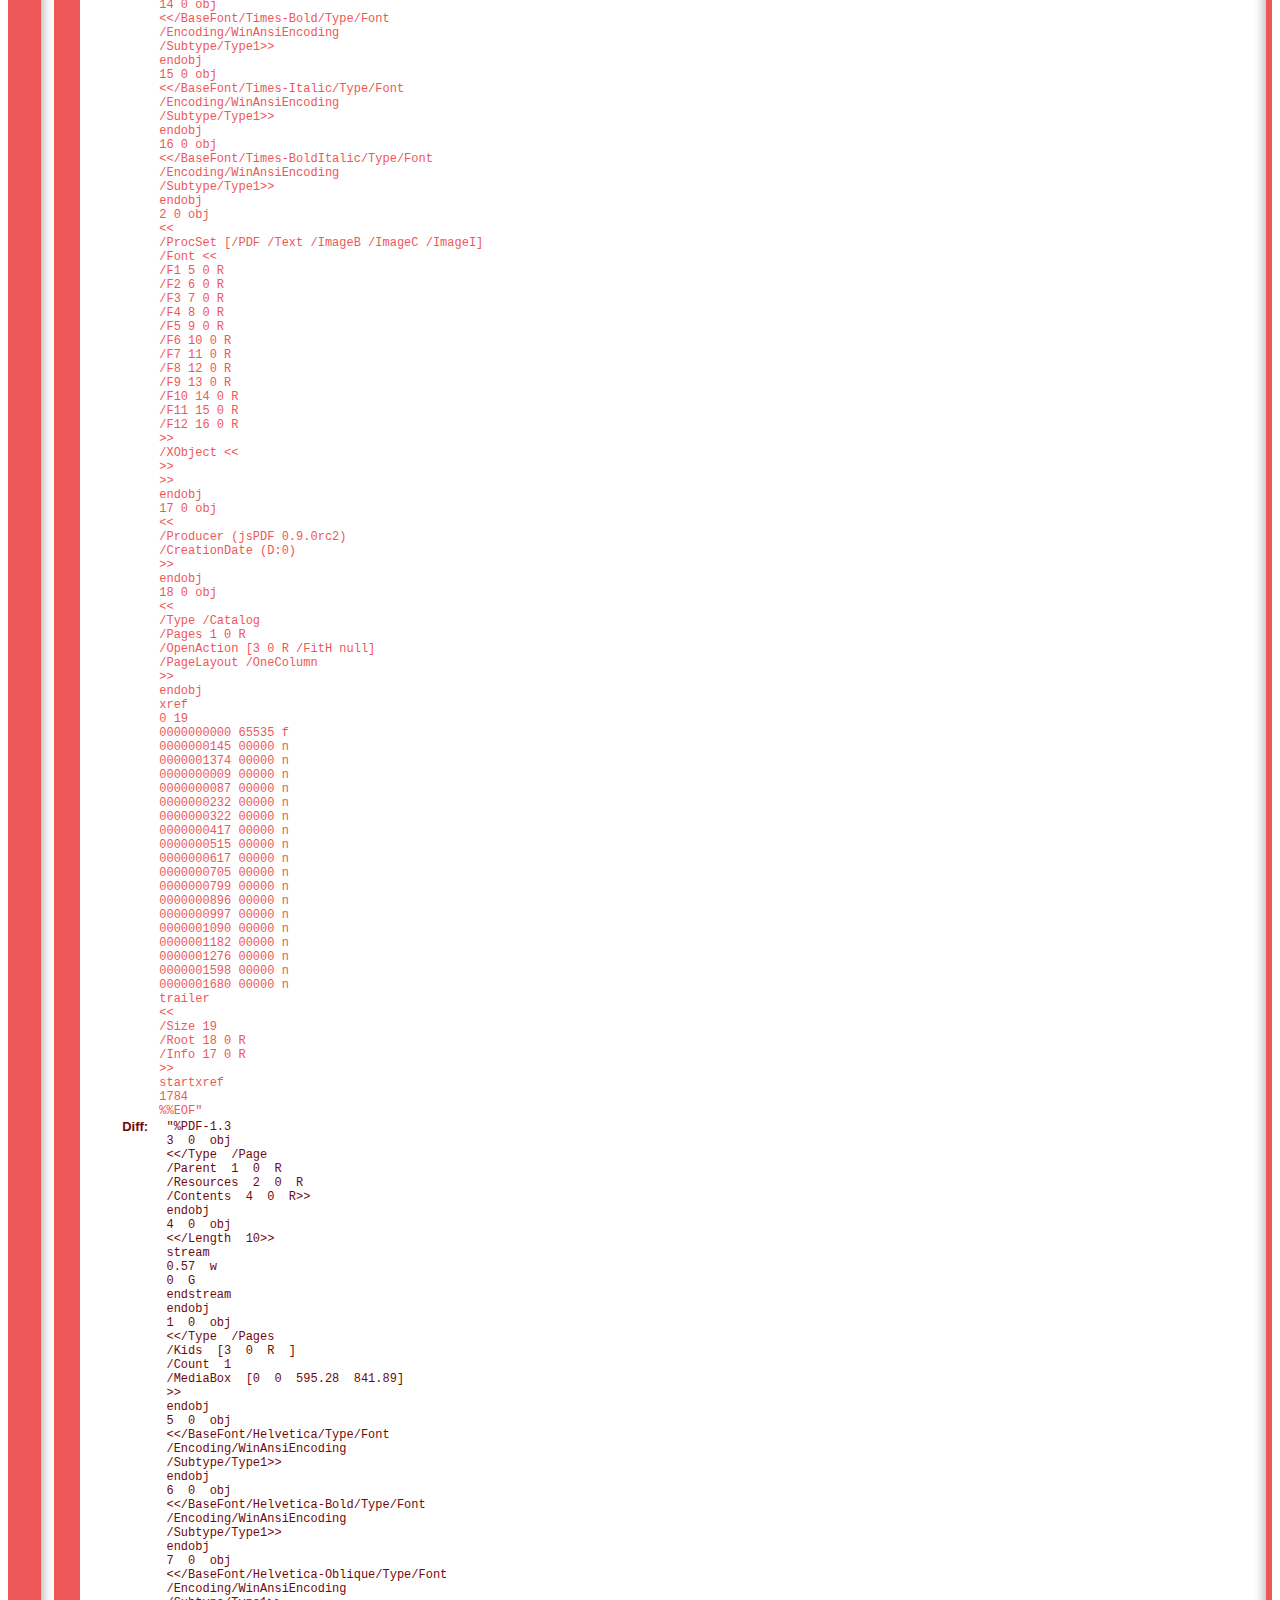
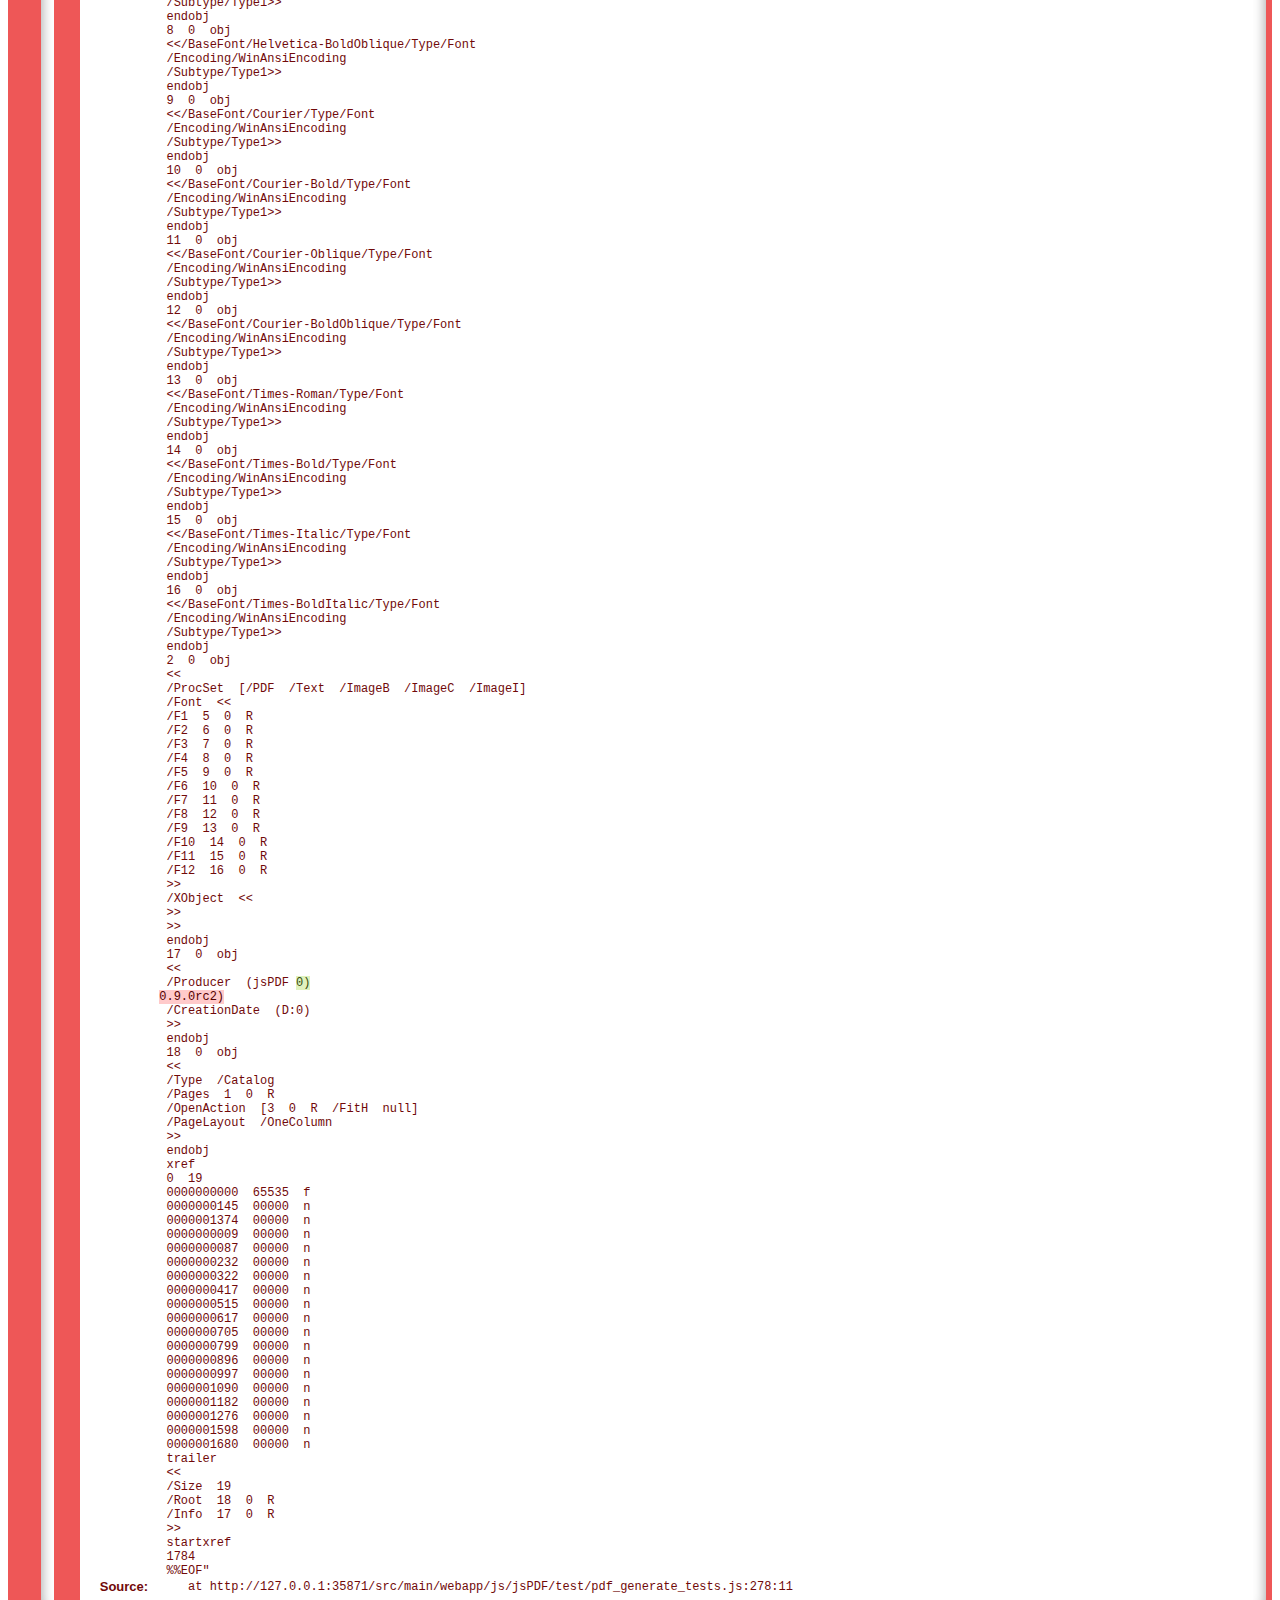
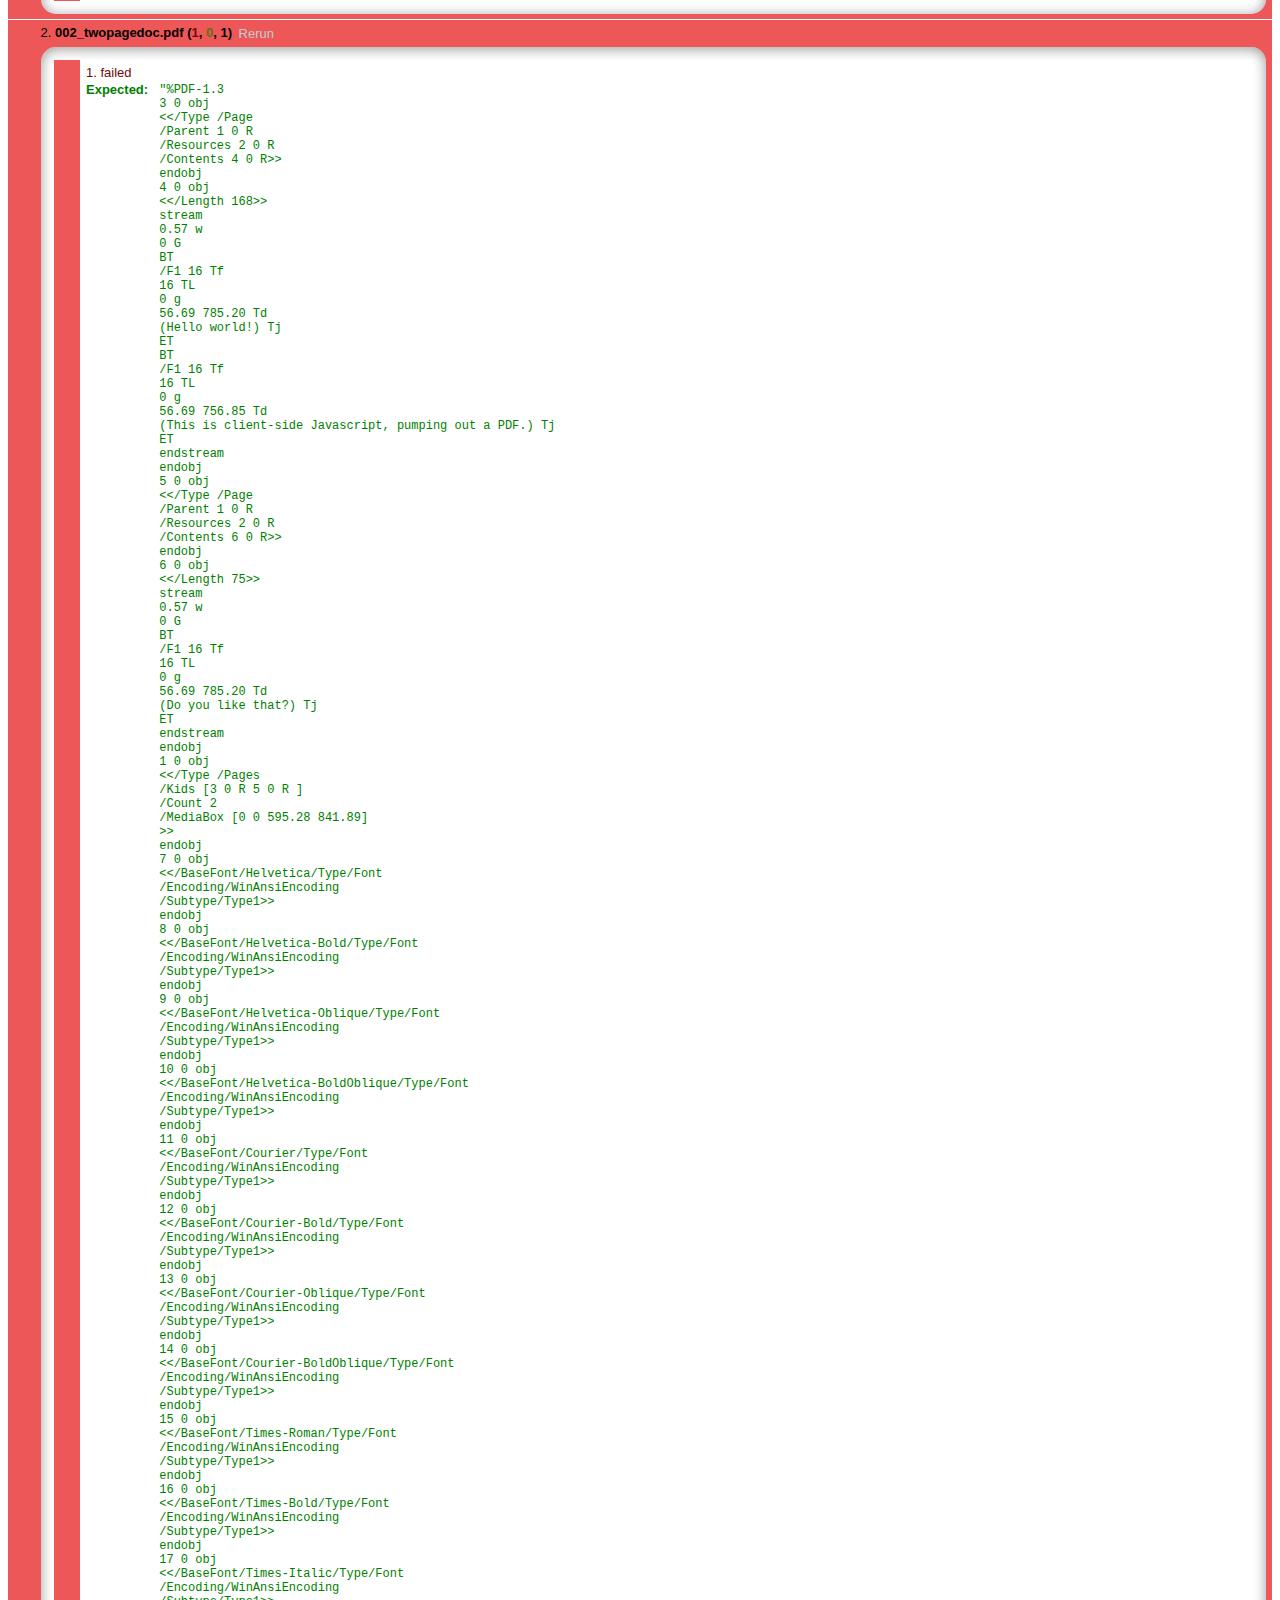
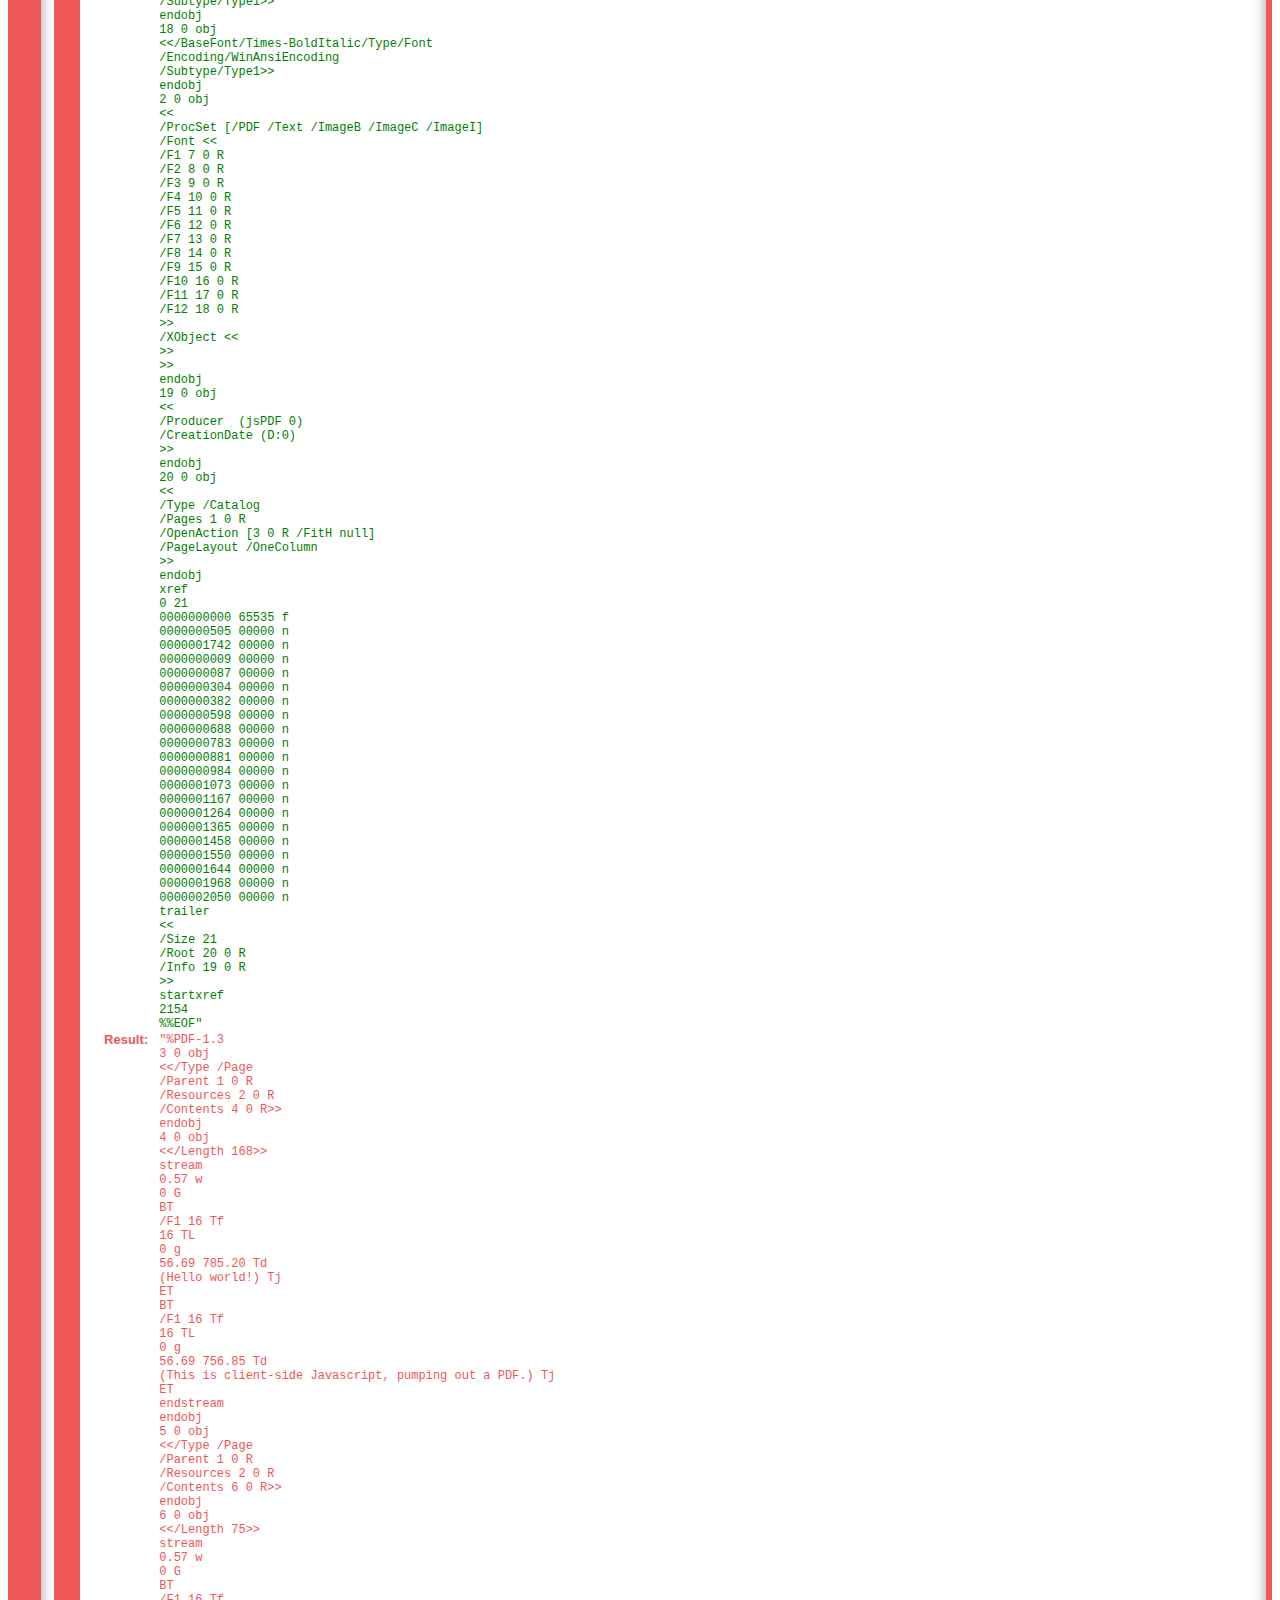
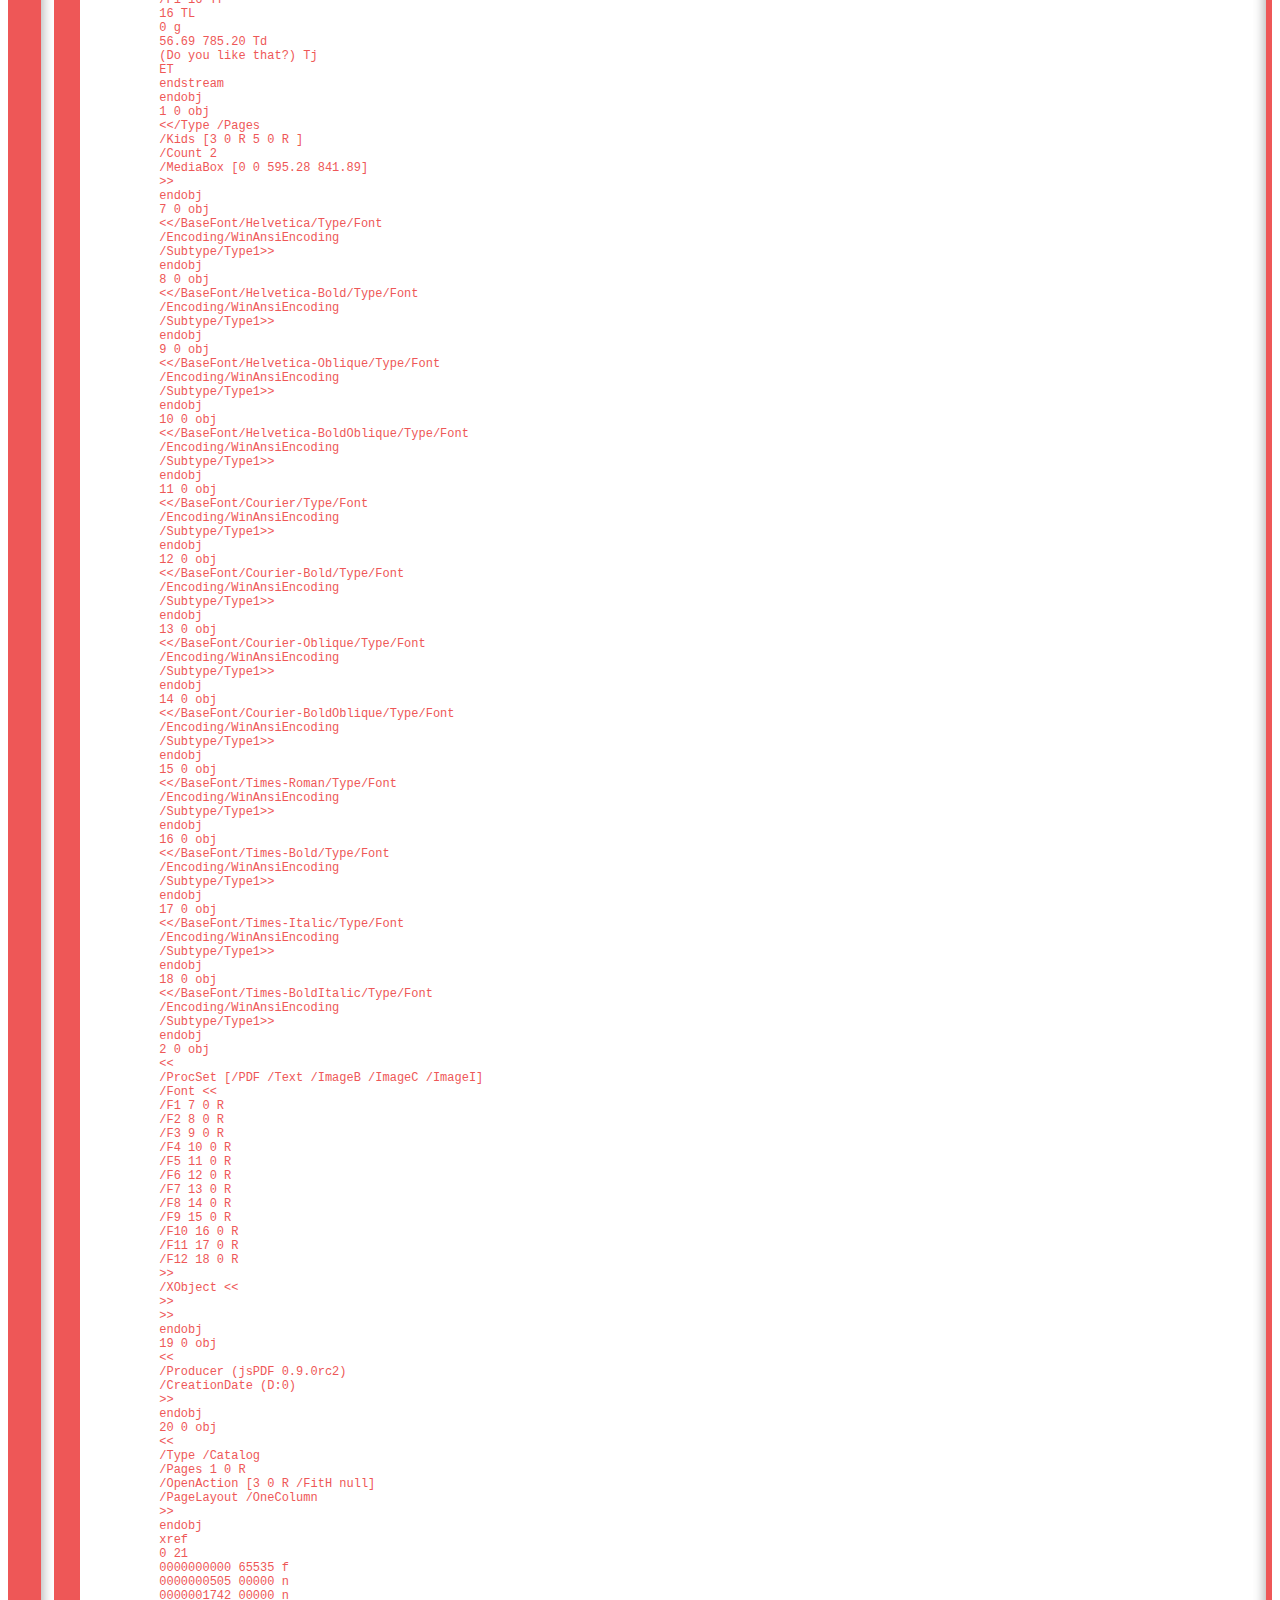
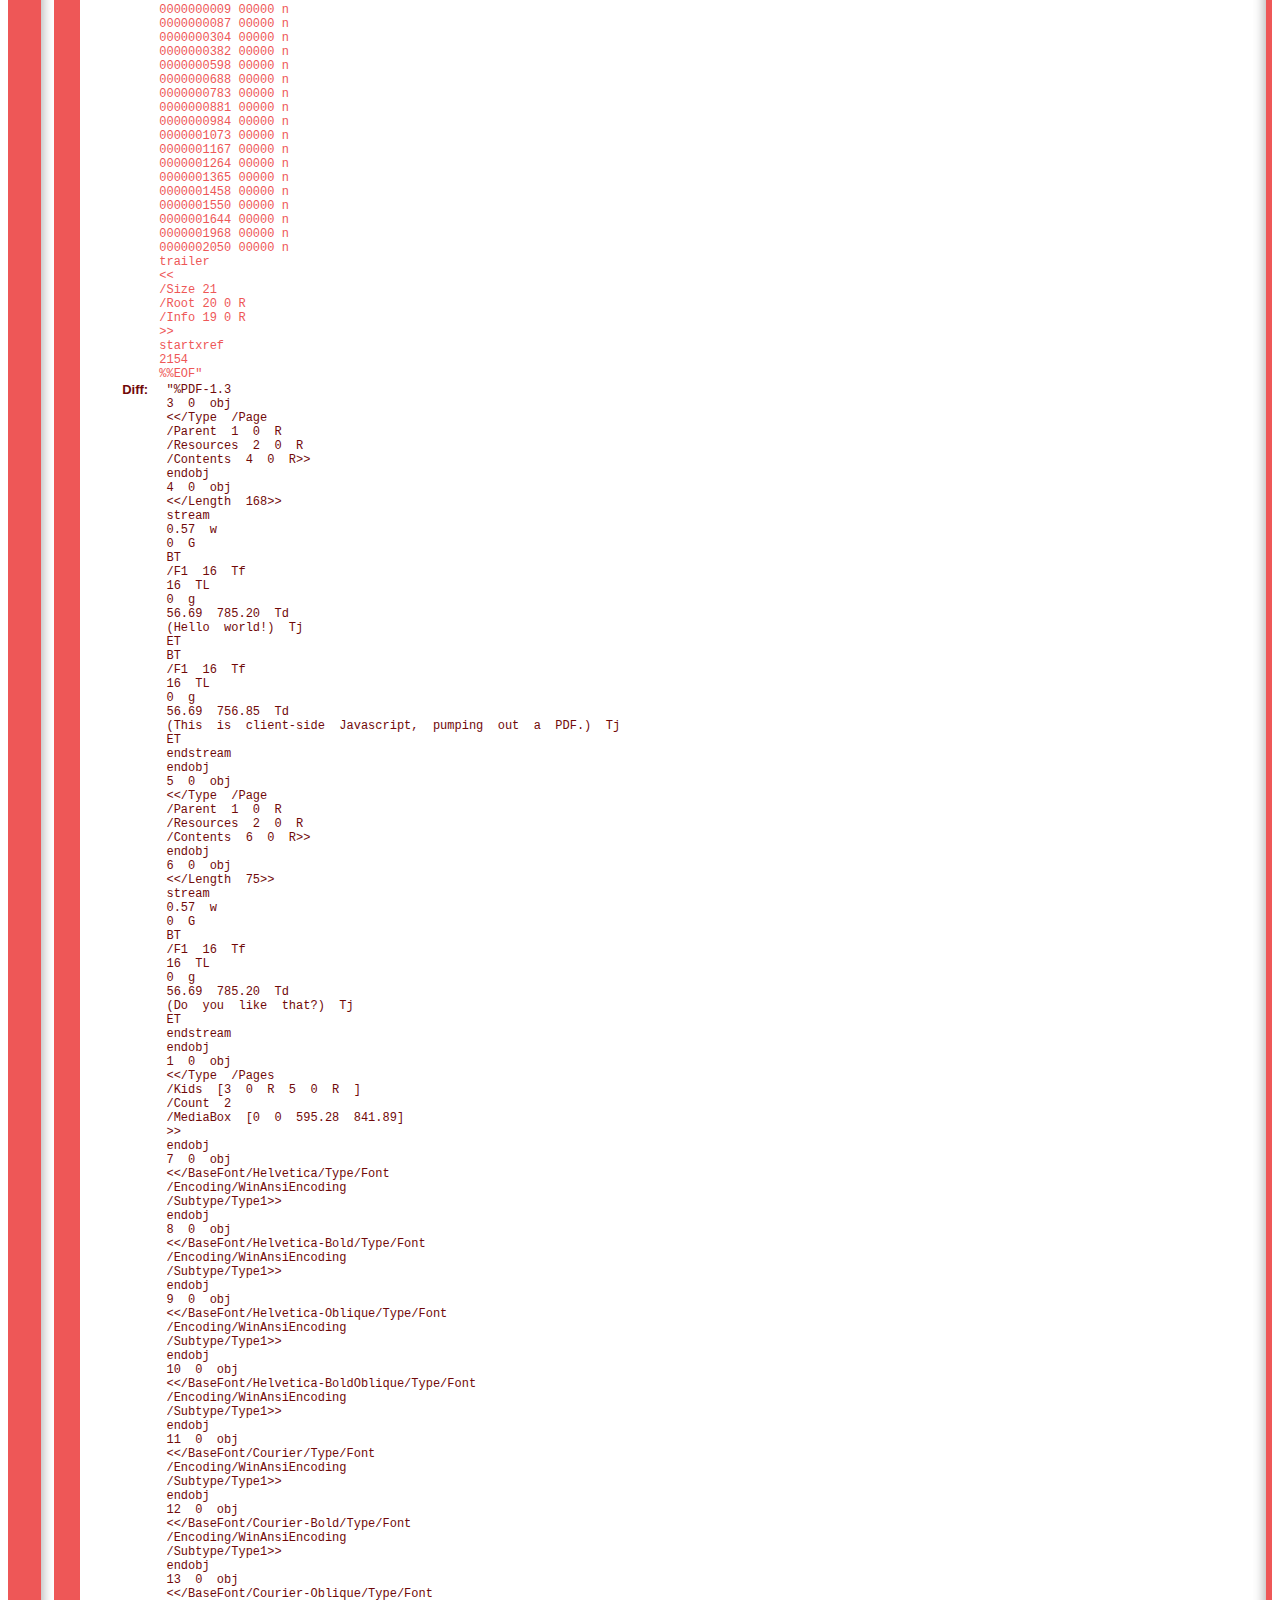
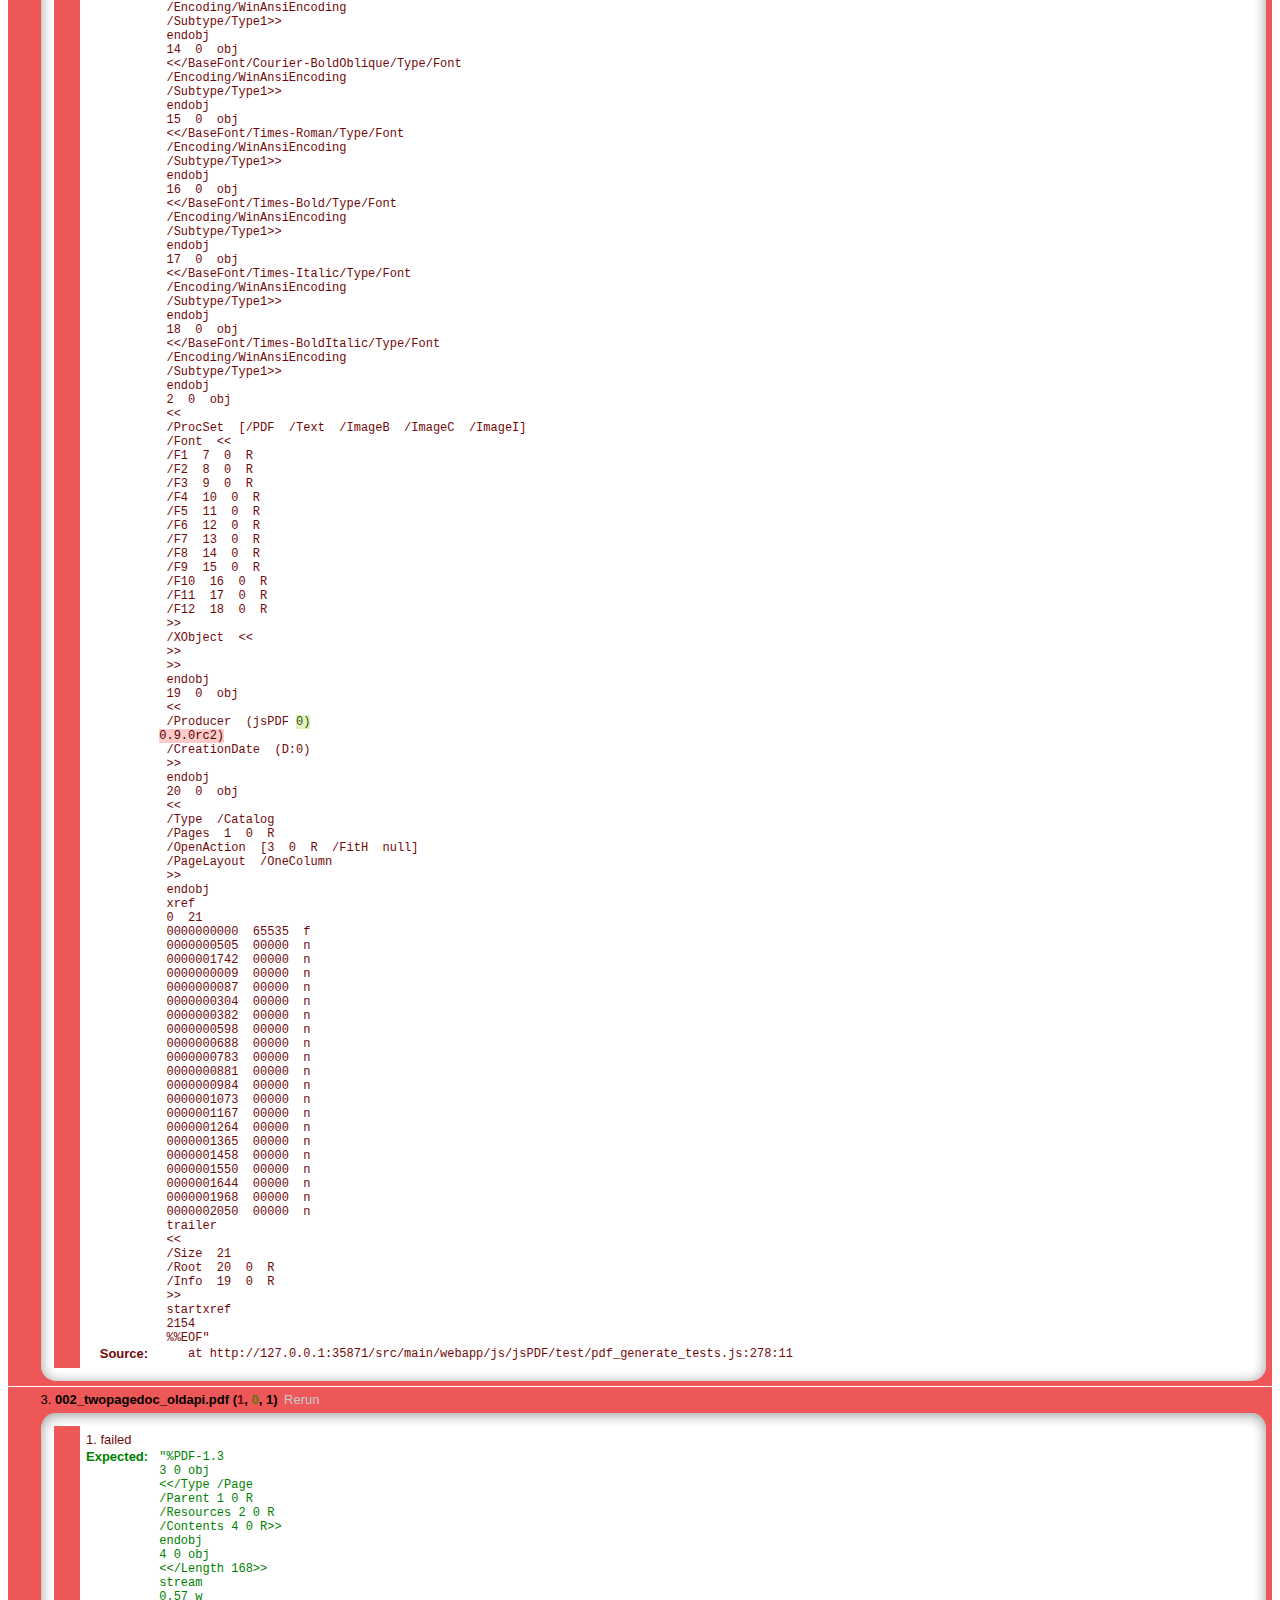
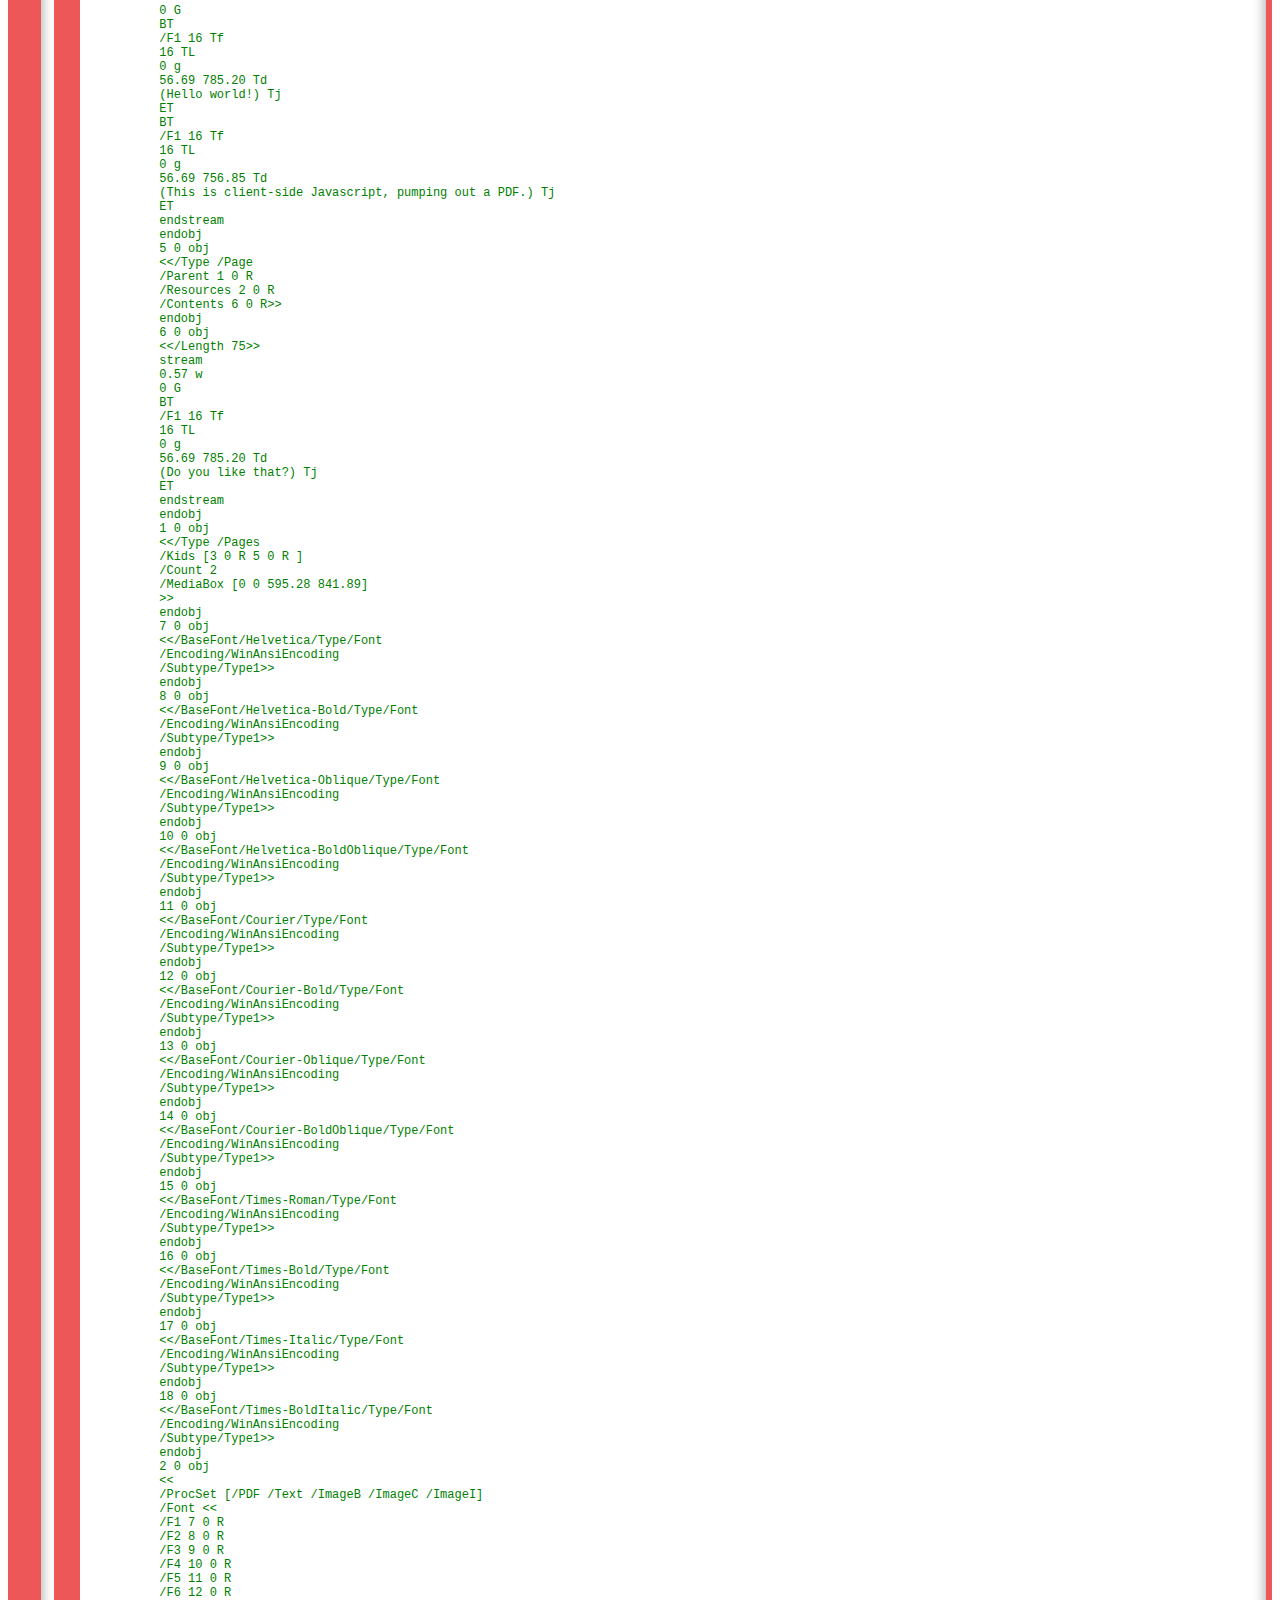
<file: src/main/webapp/js/jsPDF/test/test.html>
<!DOCTYPE html>
<html>
<head>
<link rel="stylesheet" href="libs/qunit.css" type="text/css" media="screen" />
</head>
<body>
	<h1 id="qunit-header">QUnit example</h1>
	<h2 id="qunit-banner"></h2>
	<div id="qunit-testrunner-toolbar"></div>
	<h2 id="qunit-userAgent"></h2>
	<ol id="qunit-tests"></ol>
	<div id="qunit-fixture">test markup, will be hidden</div>

	<script src="../jspdf.js"></script>
	<script src="../jspdf.plugin.sillysvgrenderer.js"></script>
	<script src="../jspdf.plugin.addimage.js"></script>
	<script src="../jspdf.plugin.standard_fonts_metrics.js"></script>
	<script src="../jspdf.plugin.split_text_to_size.js"></script>

	<script src="../examples/js/jquery/jquery-1.7.1.min.js"></script> 
	<script src="libs/qunit.js"></script>
	<script type="text/javascript">
	curl = {
		baseUrl: './'
		// pluginPath: 'for/some/reason/plugins/r/here',
		, apiName: 'require'
	};
	</script>
	<script src="libs/curl-0.5.4.min.js"></script><!-- for loading things async in a simple way-->
	<script src="libs/custom_fill.js"></script><!-- has the "safe" log() and Curl.js's Text! plugin -->
	<!-- DID YOU LOSE US? The TESTS ARE HERE -->
	<script src="pdf_generate_tests.js"></script>
</body>
</html>
</file>
<file: src/main/webapp/js/jsPDF/examples/css/editor.css>
.row-fluid .no-gutter {
	margin-left: 0px;
}

footer {
	text-align: center;
	margin: 30px 0;
}

#editor {
	width: 50%; 
	height: 400px; 
	float: left; 
	clear: left; 
	position: relative;
	font-family: "source-code-pro";
	font-size: 14px;
}

.preview-pane {
	border: 3px solid #ccc;
}

.controls {
	float: left;
	clear: left;
	width: 50%;
	padding-top: 10px;
}

#template {
	width: 250px;
}

.tweet-buttons { 
	float: left;
	margin-right: 40px;
	padding-top: 8px;
}

.source {
	font-family: "source-code-pro", Courier;
	font-size: 14px;
}

.controls .alert {
	float: left;
}
</file>
<file: .metadata/.plugins/org.eclipse.wildwebdeveloper.embedder.node/node-v16.9.0-win-x64/node_modules/npm/node_modules/unique-filename/coverage/prettify.css>
.pln{color:#000}@media screen{.str{color:#080}.kwd{color:#008}.com{color:#800}.typ{color:#606}.lit{color:#066}.pun,.opn,.clo{color:#660}.tag{color:#008}.atn{color:#606}.atv{color:#080}.dec,.var{color:#606}.fun{color:red}}@media print,projection{.str{color:#060}.kwd{color:#006;font-weight:bold}.com{color:#600;font-style:italic}.typ{color:#404;font-weight:bold}.lit{color:#044}.pun,.opn,.clo{color:#440}.tag{color:#006;font-weight:bold}.atn{color:#404}.atv{color:#060}}pre.prettyprint{padding:2px;border:1px solid #888}ol.linenums{margin-top:0;margin-bottom:0}li.L0,li.L1,li.L2,li.L3,li.L5,li.L6,li.L7,li.L8{list-style-type:none}li.L1,li.L3,li.L5,li.L7,li.L9{background:#eee}
</file>
<file: .metadata/.plugins/org.eclipse.wildwebdeveloper.embedder.node/node-v16.9.0-win-x64/node_modules/npm/node_modules/unique-filename/coverage/base.css>
body, html {
    margin:0; padding: 0;
}
body {
    font-family: Helvetica Neue, Helvetica,Arial;
    font-size: 10pt;
}
div.header, div.footer {
    background: #eee;
    padding: 1em;
}
div.header {
    z-index: 100;
    position: fixed;
    top: 0;
    border-bottom: 1px solid #666;
    width: 100%;
}
div.footer {
    border-top: 1px solid #666;
}
div.body {
    margin-top: 10em;
}
div.meta {
    font-size: 90%;
    text-align: center;
}
h1, h2, h3 {
    font-weight: normal;
}
h1 {
    font-size: 12pt;
}
h2 {
    font-size: 10pt;
}
pre {
    font-family: Consolas, Menlo, Monaco, monospace;
    margin: 0;
    padding: 0;
    line-height: 1.3;
    font-size: 14px;
    -moz-tab-size: 2;
    -o-tab-size:  2;
    tab-size: 2;
}

div.path { font-size: 110%; }
div.path a:link, div.path a:visited { color: #000; }
table.coverage { border-collapse: collapse; margin:0; padding: 0 }

table.coverage td {
    margin: 0;
    padding: 0;
    color: #111;
    vertical-align: top;
}
table.coverage td.line-count {
    width: 50px;
    text-align: right;
    padding-right: 5px;
}
table.coverage td.line-coverage {
    color: #777 !important;
    text-align: right;
    border-left: 1px solid #666;
    border-right: 1px solid #666;
}

table.coverage td.text {
}

table.coverage td span.cline-any {
    display: inline-block;
    padding: 0 5px;
    width: 40px;
}
table.coverage td span.cline-neutral {
    background: #eee;
}
table.coverage td span.cline-yes {
    background: #b5d592;
    color: #999;
}
table.coverage td span.cline-no {
    background: #fc8c84;
}

.cstat-yes { color: #111; }
.cstat-no { background: #fc8c84; color: #111; }
.fstat-no { background: #ffc520; color: #111 !important; }
.cbranch-no { background:  yellow !important; color: #111; }

.cstat-skip { background: #ddd; color: #111; }
.fstat-skip { background: #ddd; color: #111 !important; }
.cbranch-skip { background: #ddd !important; color: #111; }

.missing-if-branch {
    display: inline-block;
    margin-right: 10px;
    position: relative;
    padding: 0 4px;
    background: black;
    color: yellow;
}

.skip-if-branch {
    display: none;
    margin-right: 10px;
    position: relative;
    padding: 0 4px;
    background: #ccc;
    color: white;
}

.missing-if-branch .typ, .skip-if-branch .typ {
    color: inherit !important;
}

.entity, .metric { font-weight: bold; }
.metric { display: inline-block; border: 1px solid #333; padding: 0.3em; background: white; }
.metric small { font-size: 80%; font-weight: normal; color: #666; }

div.coverage-summary table { border-collapse: collapse; margin: 3em; font-size: 110%; }
div.coverage-summary td, div.coverage-summary table  th { margin: 0; padding: 0.25em 1em; border-top: 1px solid #666; border-bottom: 1px solid #666; }
div.coverage-summary th { text-align: left; border: 1px solid #666; background: #eee; font-weight: normal; }
div.coverage-summary th.file { border-right: none !important; }
div.coverage-summary th.pic { border-left: none !important; text-align: right; }
div.coverage-summary th.pct { border-right: none !important; }
div.coverage-summary th.abs { border-left: none !important; text-align: right; }
div.coverage-summary td.pct { text-align: right; border-left: 1px solid #666; }
div.coverage-summary td.abs { text-align: right; font-size: 90%; color: #444; border-right: 1px solid #666; }
div.coverage-summary td.file { border-left: 1px solid #666; white-space: nowrap;  }
div.coverage-summary td.pic { min-width: 120px !important;  }
div.coverage-summary a:link { text-decoration: none; color: #000; }
div.coverage-summary a:visited { text-decoration: none; color: #777; }
div.coverage-summary a:hover { text-decoration: underline; }
div.coverage-summary tfoot td { border-top: 1px solid #666; }

div.coverage-summary .sorter {
    height: 10px;
    width: 7px;
    display: inline-block;
    margin-left: 0.5em;
    background: url(sort-arrow-sprite.png) no-repeat scroll 0 0 transparent;
}
div.coverage-summary .sorted .sorter {
    background-position: 0 -20px;
}
div.coverage-summary .sorted-desc .sorter {
    background-position: 0 -10px;
}

.high { background: #b5d592 !important; }
.medium { background: #ffe87c !important; }
.low { background: #fc8c84 !important; }

span.cover-fill, span.cover-empty {
    display:inline-block;
    border:1px solid #444;
    background: white;
    height: 12px;
}
span.cover-fill {
    background: #ccc;
    border-right: 1px solid #444;
}
span.cover-empty {
    background: white;
    border-left: none;
}
span.cover-full {
    border-right: none !important;
}
pre.prettyprint {
    border: none !important;
    padding: 0 !important;
    margin: 0 !important;
}
.com { color: #999 !important; }
.ignore-none { color: #999; font-weight: normal; }
</file>
<file: src/main/webapp/js/jsPDF/test/libs/qunit.css>
/**
 * QUnit v1.3.0pre - A JavaScript Unit Testing Framework
 *
 * http://docs.jquery.com/QUnit
 *
 * Copyright (c) 2012 John Resig, Jörn Zaefferer
 * Dual licensed under the MIT (MIT-LICENSE.txt)
 * or GPL (GPL-LICENSE.txt) licenses.
 */

/** Font Family and Sizes */

#qunit-tests, #qunit-header, #qunit-banner, #qunit-testrunner-toolbar, #qunit-userAgent, #qunit-testresult {
	font-family: "Helvetica Neue Light", "HelveticaNeue-Light", "Helvetica Neue", Calibri, Helvetica, Arial, sans-serif;
}

#qunit-testrunner-toolbar, #qunit-userAgent, #qunit-testresult, #qunit-tests li { font-size: small; }
#qunit-tests { font-size: smaller; }


/** Resets */

#qunit-tests, #qunit-tests ol, #qunit-header, #qunit-banner, #qunit-userAgent, #qunit-testresult {
	margin: 0;
	padding: 0;
}


/** Header */

#qunit-header {
	padding: 0.5em 0 0.5em 1em;

	color: #8699a4;
	background-color: #0d3349;

	font-size: 1.5em;
	line-height: 1em;
	font-weight: normal;

	border-radius: 15px 15px 0 0;
	-moz-border-radius: 15px 15px 0 0;
	-webkit-border-top-right-radius: 15px;
	-webkit-border-top-left-radius: 15px;
}

#qunit-header a {
	text-decoration: none;
	color: #c2ccd1;
}

#qunit-header a:hover,
#qunit-header a:focus {
	color: #fff;
}

#qunit-header label {
	display: inline-block;
}

#qunit-banner {
	height: 5px;
}

#qunit-testrunner-toolbar {
	padding: 0.5em 0 0.5em 2em;
	color: #5E740B;
	background-color: #eee;
}

#qunit-userAgent {
	padding: 0.5em 0 0.5em 2.5em;
	background-color: #2b81af;
	color: #fff;
	text-shadow: rgba(0, 0, 0, 0.5) 2px 2px 1px;
}


/** Tests: Pass/Fail */

#qunit-tests {
	list-style-position: inside;
}

#qunit-tests li {
	padding: 0.4em 0.5em 0.4em 2.5em;
	border-bottom: 1px solid #fff;
	list-style-position: inside;
}

#qunit-tests.hidepass li.pass, #qunit-tests.hidepass li.running  {
	display: none;
}

#qunit-tests li strong {
	cursor: pointer;
}

#qunit-tests li a {
	padding: 0.5em;
	color: #c2ccd1;
	text-decoration: none;
}
#qunit-tests li a:hover,
#qunit-tests li a:focus {
	color: #000;
}

#qunit-tests ol {
	margin-top: 0.5em;
	padding: 0.5em;

	background-color: #fff;

	border-radius: 15px;
	-moz-border-radius: 15px;
	-webkit-border-radius: 15px;

	box-shadow: inset 0px 2px 13px #999;
	-moz-box-shadow: inset 0px 2px 13px #999;
	-webkit-box-shadow: inset 0px 2px 13px #999;
}

#qunit-tests table {
	border-collapse: collapse;
	margin-top: .2em;
}

#qunit-tests th {
	text-align: right;
	vertical-align: top;
	padding: 0 .5em 0 0;
}

#qunit-tests td {
	vertical-align: top;
}

#qunit-tests pre {
	margin: 0;
	white-space: pre-wrap;
	word-wrap: break-word;
}

#qunit-tests del {
	background-color: #e0f2be;
	color: #374e0c;
	text-decoration: none;
}

#qunit-tests ins {
	background-color: #ffcaca;
	color: #500;
	text-decoration: none;
}

/*** Test Counts */

#qunit-tests b.counts                       { color: black; }
#qunit-tests b.passed                       { color: #5E740B; }
#qunit-tests b.failed                       { color: #710909; }

#qunit-tests li li {
	margin: 0.5em;
	padding: 0.4em 0.5em 0.4em 0.5em;
	background-color: #fff;
	border-bottom: none;
	list-style-position: inside;
}

/*** Passing Styles */

#qunit-tests li li.pass {
	color: #5E740B;
	background-color: #fff;
	border-left: 26px solid #C6E746;
}

#qunit-tests .pass                          { color: #528CE0; background-color: #D2E0E6; }
#qunit-tests .pass .test-name               { color: #366097; }

#qunit-tests .pass .test-actual,
#qunit-tests .pass .test-expected           { color: #999999; }

#qunit-banner.qunit-pass                    { background-color: #C6E746; }

/*** Failing Styles */

#qunit-tests li li.fail {
	color: #710909;
	background-color: #fff;
	border-left: 26px solid #EE5757;
	white-space: pre;
}

#qunit-tests > li:last-child {
	border-radius: 0 0 15px 15px;
	-moz-border-radius: 0 0 15px 15px;
	-webkit-border-bottom-right-radius: 15px;
	-webkit-border-bottom-left-radius: 15px;
}

#qunit-tests .fail                          { color: #000000; background-color: #EE5757; }
#qunit-tests .fail .test-name,
#qunit-tests .fail .module-name             { color: #000000; }

#qunit-tests .fail .test-actual             { color: #EE5757; }
#qunit-tests .fail .test-expected           { color: green;   }

#qunit-banner.qunit-fail                    { background-color: #EE5757; }


/** Result */

#qunit-testresult {
	padding: 0.5em 0.5em 0.5em 2.5em;

	color: #2b81af;
	background-color: #D2E0E6;

	border-bottom: 1px solid white;
}

/** Fixture */

#qunit-fixture {
	position: absolute;
	top: -10000px;
	left: -10000px;
	width: 1000px;
	height: 1000px;
}
</file>
